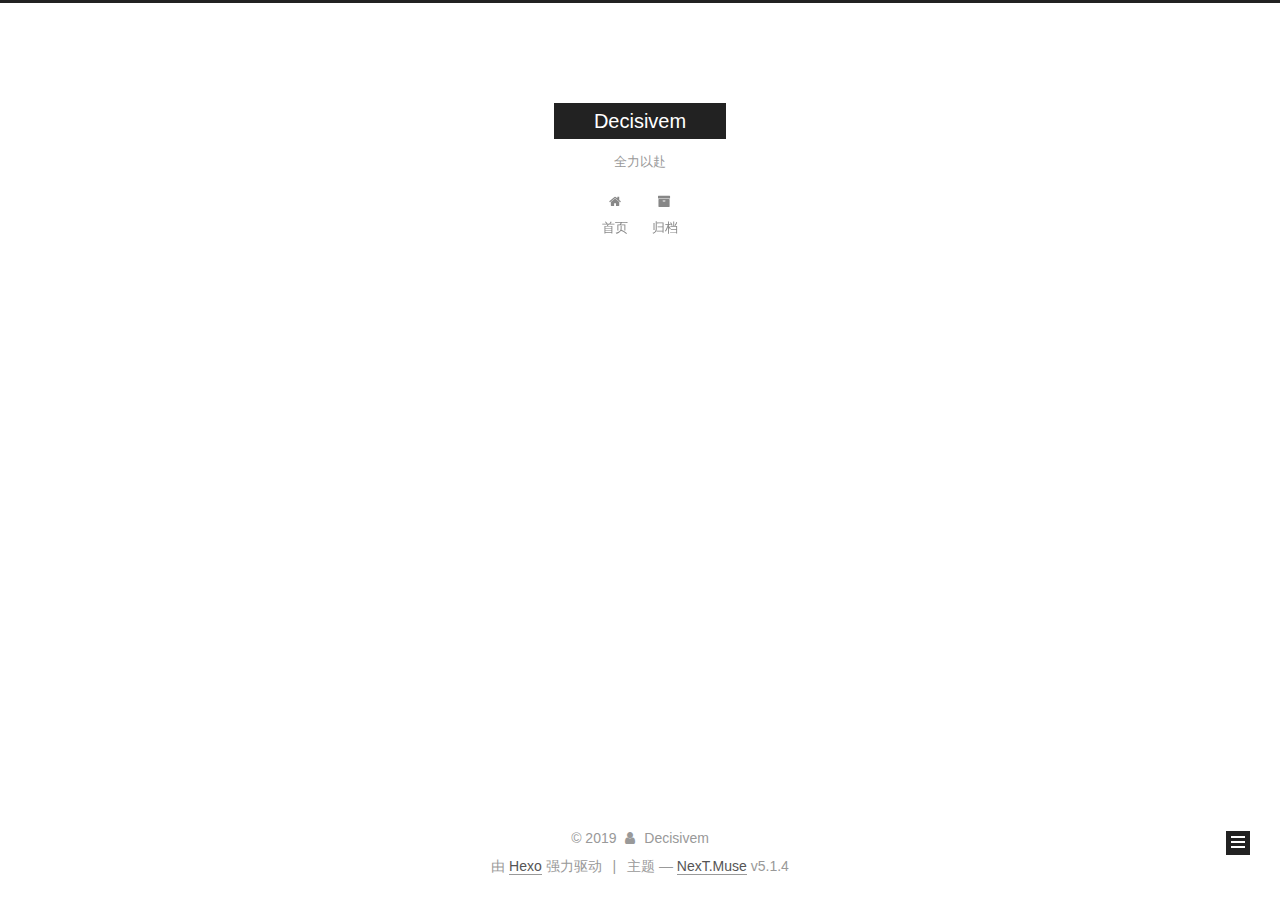
<file: archives/index.html>
<!DOCTYPE html>



  


<html class="theme-next muse use-motion" lang="zh-Hans">
<head><meta name="generator" content="Hexo 3.8.0">
  <meta charset="UTF-8">
<meta http-equiv="X-UA-Compatible" content="IE=edge">
<meta name="viewport" content="width=device-width, initial-scale=1, maximum-scale=1">
<meta name="theme-color" content="#222">









<meta http-equiv="Cache-Control" content="no-transform">
<meta http-equiv="Cache-Control" content="no-siteapp">
















  
  
  <link href="/lib/fancybox/source/jquery.fancybox.css?v=2.1.5" rel="stylesheet" type="text/css">







<link href="/lib/font-awesome/css/font-awesome.min.css?v=4.6.2" rel="stylesheet" type="text/css">

<link href="/css/main.css?v=5.1.4" rel="stylesheet" type="text/css">


  <link rel="apple-touch-icon" sizes="180x180" href="/images/apple-touch-icon-next.png?v=5.1.4">


  <link rel="icon" type="image/png" sizes="32x32" href="/images/favicon-32x32-next.png?v=5.1.4">


  <link rel="icon" type="image/png" sizes="16x16" href="/images/favicon-16x16-next.png?v=5.1.4">


  <link rel="mask-icon" href="/images/logo.svg?v=5.1.4" color="#222">





  <meta name="keywords" content="Hexo, NexT">










<meta name="description" content="java|算法|操作系统|个人阅读思考">
<meta property="og:type" content="website">
<meta property="og:title" content="Decisivem">
<meta property="og:url" content="http://yoursite.com/archives/index.html">
<meta property="og:site_name" content="Decisivem">
<meta property="og:description" content="java|算法|操作系统|个人阅读思考">
<meta property="og:locale" content="zh-Hans">
<meta name="twitter:card" content="summary">
<meta name="twitter:title" content="Decisivem">
<meta name="twitter:description" content="java|算法|操作系统|个人阅读思考">



<script type="text/javascript" id="hexo.configurations">
  var NexT = window.NexT || {};
  var CONFIG = {
    root: '/',
    scheme: 'Muse',
    version: '5.1.4',
    sidebar: {"position":"left","display":"post","offset":12,"b2t":false,"scrollpercent":false,"onmobile":false},
    fancybox: true,
    tabs: true,
    motion: {"enable":true,"async":false,"transition":{"post_block":"fadeIn","post_header":"slideDownIn","post_body":"slideDownIn","coll_header":"slideLeftIn","sidebar":"slideUpIn"}},
    duoshuo: {
      userId: '0',
      author: '博主'
    },
    algolia: {
      applicationID: '',
      apiKey: '',
      indexName: '',
      hits: {"per_page":10},
      labels: {"input_placeholder":"Search for Posts","hits_empty":"We didn't find any results for the search: ${query}","hits_stats":"${hits} results found in ${time} ms"}
    }
  };
</script>



  <link rel="canonical" href="http://yoursite.com/archives/">





  <title>归档 | Decisivem</title>
  








</head>

<body itemscope itemtype="http://schema.org/WebPage" lang="zh-Hans">

  
  
    
  

  <div class="container sidebar-position-left page-archive">
    <div class="headband"></div>

    <header id="header" class="header" itemscope itemtype="http://schema.org/WPHeader">
      <div class="header-inner"><div class="site-brand-wrapper">
  <div class="site-meta ">
    

    <div class="custom-logo-site-title">
      <a href="/" class="brand" rel="start">
        <span class="logo-line-before"><i></i></span>
        <span class="site-title">Decisivem</span>
        <span class="logo-line-after"><i></i></span>
      </a>
    </div>
      
        <p class="site-subtitle">全力以赴</p>
      
  </div>

  <div class="site-nav-toggle">
    <button>
      <span class="btn-bar"></span>
      <span class="btn-bar"></span>
      <span class="btn-bar"></span>
    </button>
  </div>
</div>

<nav class="site-nav">
  

  
    <ul id="menu" class="menu">
      
        
        <li class="menu-item menu-item-home">
          <a href="/" rel="section">
            
              <i class="menu-item-icon fa fa-fw fa-home"></i> <br>
            
            首页
          </a>
        </li>
      
        
        <li class="menu-item menu-item-archives">
          <a href="/archives/" rel="section">
            
              <i class="menu-item-icon fa fa-fw fa-archive"></i> <br>
            
            归档
          </a>
        </li>
      

      
    </ul>
  

  
</nav>



 </div>
    </header>

    <main id="main" class="main">
      <div class="main-inner">
        <div class="content-wrap">
          <div id="content" class="content">
            

  
  
  
  <div class="post-block archive">
    <div id="posts" class="posts-collapse">
      <span class="archive-move-on"></span>

      <span class="archive-page-counter">
        
        
        
          
        
        嗯..! 目前共计 1 篇日志。 继续努力。
      </span>

      

        
        
        

        
          
          <div class="collection-title">
            <h1 class="archive-year" id="archive-year-2019">2019</h1>
          </div>
        
        

        

  <article class="post post-type-normal" itemscope itemtype="http://schema.org/Article">
    <header class="post-header">

      <h2 class="post-title">
        
            <a class="post-title-link" href="/2019/03/16/第一个博客测试/" itemprop="url">
              
                <span itemprop="name">未命名</span>
              
            </a>
        
      </h2>

      <div class="post-meta">
        <time class="post-time" itemprop="dateCreated" datetime="2019-03-16T19:24:04+08:00" content="2019-03-16">
          03-16
        </time>
      </div>

    </header>
  </article>



      

    </div>
  </div>
  
  
  

  



          </div>
          


          

        </div>
        
          
  
  <div class="sidebar-toggle">
    <div class="sidebar-toggle-line-wrap">
      <span class="sidebar-toggle-line sidebar-toggle-line-first"></span>
      <span class="sidebar-toggle-line sidebar-toggle-line-middle"></span>
      <span class="sidebar-toggle-line sidebar-toggle-line-last"></span>
    </div>
  </div>

  <aside id="sidebar" class="sidebar">
    
    <div class="sidebar-inner">

      

      

      <section class="site-overview-wrap sidebar-panel sidebar-panel-active">
        <div class="site-overview">
          <div class="site-author motion-element" itemprop="author" itemscope itemtype="http://schema.org/Person">
            
              <p class="site-author-name" itemprop="name">Decisivem</p>
              <p class="site-description motion-element" itemprop="description">java|算法|操作系统|个人阅读思考</p>
          </div>

          <nav class="site-state motion-element">

            
              <div class="site-state-item site-state-posts">
              
                <a href="/archives/">
              
                  <span class="site-state-item-count">1</span>
                  <span class="site-state-item-name">日志</span>
                </a>
              </div>
            

            

            

          </nav>

          

          

          
          

          
          

          

        </div>
      </section>

      

      

    </div>
  </aside>


        
      </div>
    </main>

    <footer id="footer" class="footer">
      <div class="footer-inner">
        <div class="copyright">&copy; <span itemprop="copyrightYear">2019</span>
  <span class="with-love">
    <i class="fa fa-user"></i>
  </span>
  <span class="author" itemprop="copyrightHolder">Decisivem</span>

  
</div>


  <div class="powered-by">由 <a class="theme-link" target="_blank" href="https://hexo.io">Hexo</a> 强力驱动</div>



  <span class="post-meta-divider">|</span>



  <div class="theme-info">主题 &mdash; <a class="theme-link" target="_blank" href="https://github.com/iissnan/hexo-theme-next">NexT.Muse</a> v5.1.4</div>




        







        
      </div>
    </footer>

    
      <div class="back-to-top">
        <i class="fa fa-arrow-up"></i>
        
      </div>
    

    

  </div>

  

<script type="text/javascript">
  if (Object.prototype.toString.call(window.Promise) !== '[object Function]') {
    window.Promise = null;
  }
</script>









  












  
  
    <script type="text/javascript" src="/lib/jquery/index.js?v=2.1.3"></script>
  

  
  
    <script type="text/javascript" src="/lib/fastclick/lib/fastclick.min.js?v=1.0.6"></script>
  

  
  
    <script type="text/javascript" src="/lib/jquery_lazyload/jquery.lazyload.js?v=1.9.7"></script>
  

  
  
    <script type="text/javascript" src="/lib/velocity/velocity.min.js?v=1.2.1"></script>
  

  
  
    <script type="text/javascript" src="/lib/velocity/velocity.ui.min.js?v=1.2.1"></script>
  

  
  
    <script type="text/javascript" src="/lib/fancybox/source/jquery.fancybox.pack.js?v=2.1.5"></script>
  


  


  <script type="text/javascript" src="/js/src/utils.js?v=5.1.4"></script>

  <script type="text/javascript" src="/js/src/motion.js?v=5.1.4"></script>



  
  

  

  


  <script type="text/javascript" src="/js/src/bootstrap.js?v=5.1.4"></script>



  


  




	





  





  












  





  

  

  

  
  

  

  

  

</body>
</html>
</file>
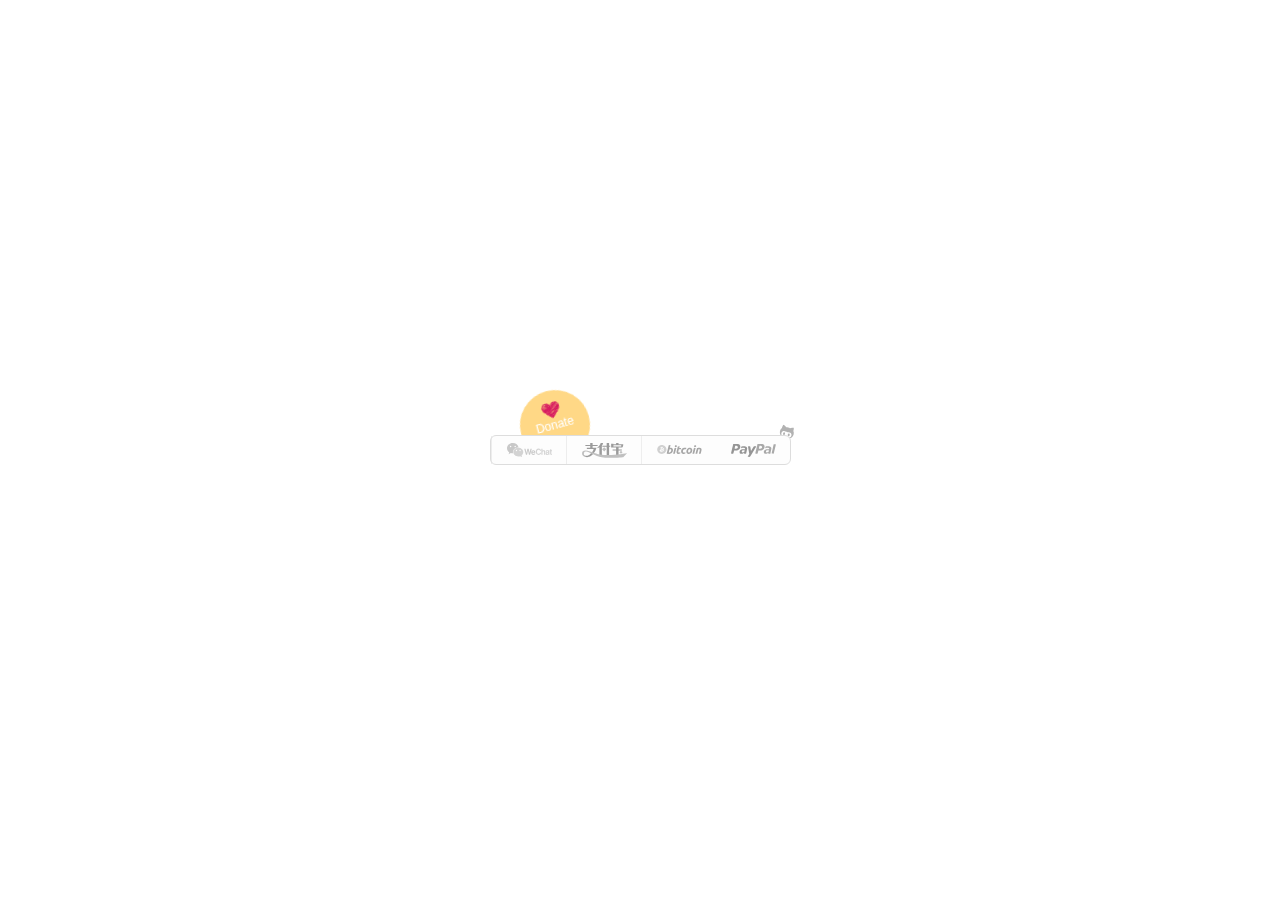
<file: donate/index.html>
<!DOCTYPE html>
<html lang="zh">
<head><meta name="generator" content="Hexo 3.8.0">
	<meta charset="UTF-8">
	<title>Donate-Page</title>
	<meta name="viewport" content="width=device-width, initial-scale=1, minimum-scale=1.0, maximum-scale=1.0, minimal-ui"><!--禁止缩放-->
	<link rel="stylesheet" href="../css/donate.css">
	<script src="//lib.baomitu.com/jquery/3.3.1/jquery.min.js"></script>
	<script src="//lib.baomitu.com/clipboard.js/2.0.4/clipboard.min.js"></script>
	<!-- clipboard.js 是 JS 复制文本的库 -->
	<script src="../js/donate.js"></script>
</head>
<body>
	<a id="github" href="https://github.com/Kaiyuan/donate-page" target="_blank" class="pos-f tr3" title="Github"></a>
	<div id="DonateText" class="tr3">Donate</div>
	<ul id="donateBox" class="list pos-f tr3">
		<li id="PayPal"><a href target="_blank">PayPal</a></li>
		<li id="BTC" data-footnote="Copy address and show QRCode"><button id="BTCBn" data-clipboard-target="#btc-key" alt="Copy to clipboard">Bitcoin</button></li>
		<li id="AliPay">AliPay</li>
		<li id="WeChat">WeChat</li>
	</ul>
	<div id="QRBox" class="pos-f left-100">
		<div id="MainBox"></div>
	</div>
	<!-- Bitcoin 账号 -->
	<input id="btc-key" type="text" value readonly="readonly">
</body>
</html>
</file>
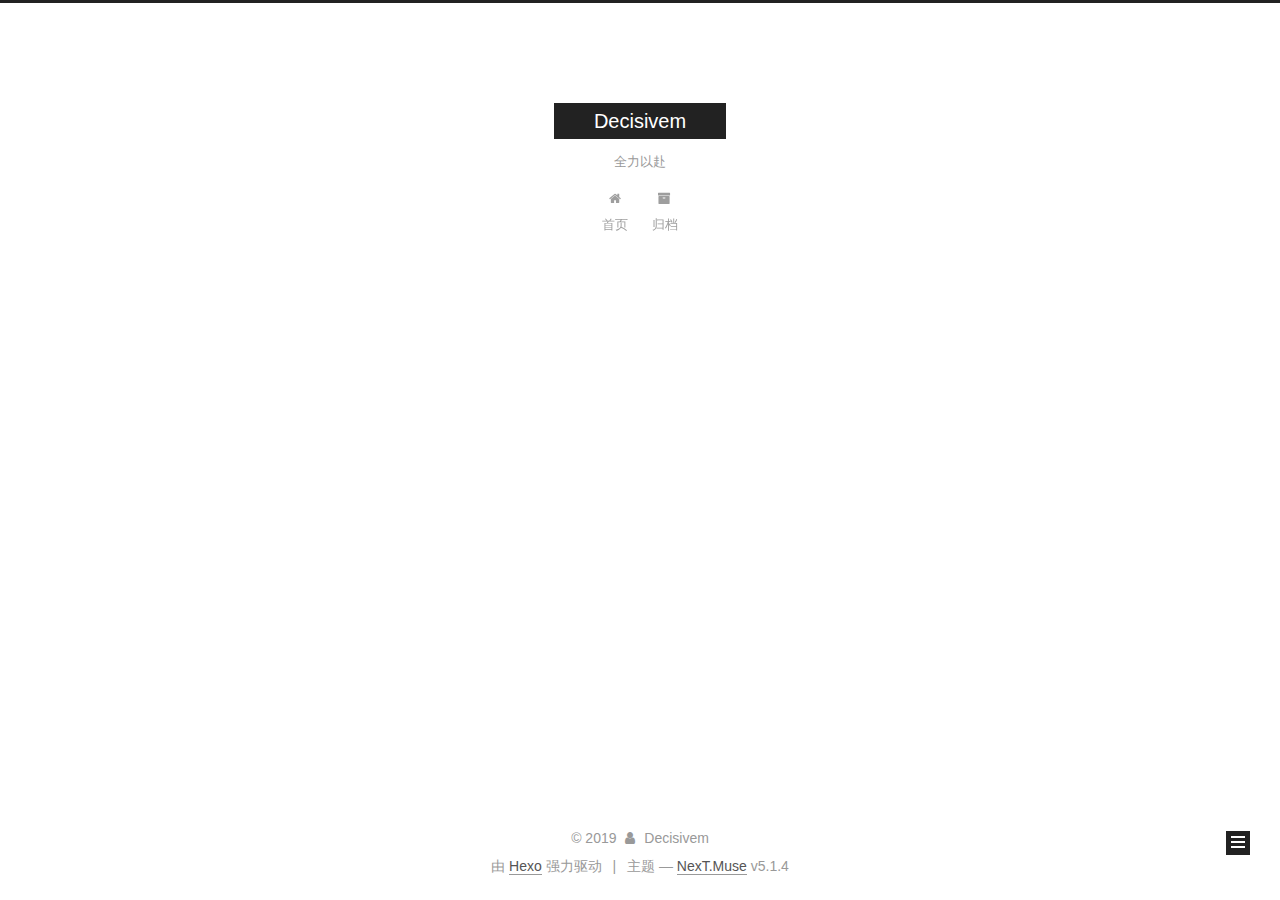
<file: archives/2019/index.html>
<!DOCTYPE html>



  


<html class="theme-next muse use-motion" lang="zh-Hans">
<head><meta name="generator" content="Hexo 3.8.0">
  <meta charset="UTF-8">
<meta http-equiv="X-UA-Compatible" content="IE=edge">
<meta name="viewport" content="width=device-width, initial-scale=1, maximum-scale=1">
<meta name="theme-color" content="#222">









<meta http-equiv="Cache-Control" content="no-transform">
<meta http-equiv="Cache-Control" content="no-siteapp">
















  
  
  <link href="/lib/fancybox/source/jquery.fancybox.css?v=2.1.5" rel="stylesheet" type="text/css">







<link href="/lib/font-awesome/css/font-awesome.min.css?v=4.6.2" rel="stylesheet" type="text/css">

<link href="/css/main.css?v=5.1.4" rel="stylesheet" type="text/css">


  <link rel="apple-touch-icon" sizes="180x180" href="/images/apple-touch-icon-next.png?v=5.1.4">


  <link rel="icon" type="image/png" sizes="32x32" href="/images/favicon-32x32-next.png?v=5.1.4">


  <link rel="icon" type="image/png" sizes="16x16" href="/images/favicon-16x16-next.png?v=5.1.4">


  <link rel="mask-icon" href="/images/logo.svg?v=5.1.4" color="#222">





  <meta name="keywords" content="Hexo, NexT">










<meta name="description" content="java|算法|操作系统|个人阅读思考">
<meta property="og:type" content="website">
<meta property="og:title" content="Decisivem">
<meta property="og:url" content="http://yoursite.com/archives/2019/index.html">
<meta property="og:site_name" content="Decisivem">
<meta property="og:description" content="java|算法|操作系统|个人阅读思考">
<meta property="og:locale" content="zh-Hans">
<meta name="twitter:card" content="summary">
<meta name="twitter:title" content="Decisivem">
<meta name="twitter:description" content="java|算法|操作系统|个人阅读思考">



<script type="text/javascript" id="hexo.configurations">
  var NexT = window.NexT || {};
  var CONFIG = {
    root: '/',
    scheme: 'Muse',
    version: '5.1.4',
    sidebar: {"position":"left","display":"post","offset":12,"b2t":false,"scrollpercent":false,"onmobile":false},
    fancybox: true,
    tabs: true,
    motion: {"enable":true,"async":false,"transition":{"post_block":"fadeIn","post_header":"slideDownIn","post_body":"slideDownIn","coll_header":"slideLeftIn","sidebar":"slideUpIn"}},
    duoshuo: {
      userId: '0',
      author: '博主'
    },
    algolia: {
      applicationID: '',
      apiKey: '',
      indexName: '',
      hits: {"per_page":10},
      labels: {"input_placeholder":"Search for Posts","hits_empty":"We didn't find any results for the search: ${query}","hits_stats":"${hits} results found in ${time} ms"}
    }
  };
</script>



  <link rel="canonical" href="http://yoursite.com/archives/2019/">





  <title>归档 | Decisivem</title>
  








</head>

<body itemscope itemtype="http://schema.org/WebPage" lang="zh-Hans">

  
  
    
  

  <div class="container sidebar-position-left page-archive">
    <div class="headband"></div>

    <header id="header" class="header" itemscope itemtype="http://schema.org/WPHeader">
      <div class="header-inner"><div class="site-brand-wrapper">
  <div class="site-meta ">
    

    <div class="custom-logo-site-title">
      <a href="/" class="brand" rel="start">
        <span class="logo-line-before"><i></i></span>
        <span class="site-title">Decisivem</span>
        <span class="logo-line-after"><i></i></span>
      </a>
    </div>
      
        <p class="site-subtitle">全力以赴</p>
      
  </div>

  <div class="site-nav-toggle">
    <button>
      <span class="btn-bar"></span>
      <span class="btn-bar"></span>
      <span class="btn-bar"></span>
    </button>
  </div>
</div>

<nav class="site-nav">
  

  
    <ul id="menu" class="menu">
      
        
        <li class="menu-item menu-item-home">
          <a href="/" rel="section">
            
              <i class="menu-item-icon fa fa-fw fa-home"></i> <br>
            
            首页
          </a>
        </li>
      
        
        <li class="menu-item menu-item-archives">
          <a href="/archives/" rel="section">
            
              <i class="menu-item-icon fa fa-fw fa-archive"></i> <br>
            
            归档
          </a>
        </li>
      

      
    </ul>
  

  
</nav>



 </div>
    </header>

    <main id="main" class="main">
      <div class="main-inner">
        <div class="content-wrap">
          <div id="content" class="content">
            

  
  
  
  <div class="post-block archive">
    <div id="posts" class="posts-collapse">
      <span class="archive-move-on"></span>

      <span class="archive-page-counter">
        
        
        
          
        
        嗯..! 目前共计 1 篇日志。 继续努力。
      </span>

      

        
        
        

        
          
          <div class="collection-title">
            <h1 class="archive-year" id="archive-year-2019">2019</h1>
          </div>
        
        

        

  <article class="post post-type-normal" itemscope itemtype="http://schema.org/Article">
    <header class="post-header">

      <h2 class="post-title">
        
            <a class="post-title-link" href="/2019/03/16/第一个博客测试/" itemprop="url">
              
                <span itemprop="name">未命名</span>
              
            </a>
        
      </h2>

      <div class="post-meta">
        <time class="post-time" itemprop="dateCreated" datetime="2019-03-16T19:24:04+08:00" content="2019-03-16">
          03-16
        </time>
      </div>

    </header>
  </article>



      

    </div>
  </div>
  
  
  

  



          </div>
          


          

        </div>
        
          
  
  <div class="sidebar-toggle">
    <div class="sidebar-toggle-line-wrap">
      <span class="sidebar-toggle-line sidebar-toggle-line-first"></span>
      <span class="sidebar-toggle-line sidebar-toggle-line-middle"></span>
      <span class="sidebar-toggle-line sidebar-toggle-line-last"></span>
    </div>
  </div>

  <aside id="sidebar" class="sidebar">
    
    <div class="sidebar-inner">

      

      

      <section class="site-overview-wrap sidebar-panel sidebar-panel-active">
        <div class="site-overview">
          <div class="site-author motion-element" itemprop="author" itemscope itemtype="http://schema.org/Person">
            
              <p class="site-author-name" itemprop="name">Decisivem</p>
              <p class="site-description motion-element" itemprop="description">java|算法|操作系统|个人阅读思考</p>
          </div>

          <nav class="site-state motion-element">

            
              <div class="site-state-item site-state-posts">
              
                <a href="/archives/">
              
                  <span class="site-state-item-count">1</span>
                  <span class="site-state-item-name">日志</span>
                </a>
              </div>
            

            

            

          </nav>

          

          

          
          

          
          

          

        </div>
      </section>

      

      

    </div>
  </aside>


        
      </div>
    </main>

    <footer id="footer" class="footer">
      <div class="footer-inner">
        <div class="copyright">&copy; <span itemprop="copyrightYear">2019</span>
  <span class="with-love">
    <i class="fa fa-user"></i>
  </span>
  <span class="author" itemprop="copyrightHolder">Decisivem</span>

  
</div>


  <div class="powered-by">由 <a class="theme-link" target="_blank" href="https://hexo.io">Hexo</a> 强力驱动</div>



  <span class="post-meta-divider">|</span>



  <div class="theme-info">主题 &mdash; <a class="theme-link" target="_blank" href="https://github.com/iissnan/hexo-theme-next">NexT.Muse</a> v5.1.4</div>




        







        
      </div>
    </footer>

    
      <div class="back-to-top">
        <i class="fa fa-arrow-up"></i>
        
      </div>
    

    

  </div>

  

<script type="text/javascript">
  if (Object.prototype.toString.call(window.Promise) !== '[object Function]') {
    window.Promise = null;
  }
</script>









  












  
  
    <script type="text/javascript" src="/lib/jquery/index.js?v=2.1.3"></script>
  

  
  
    <script type="text/javascript" src="/lib/fastclick/lib/fastclick.min.js?v=1.0.6"></script>
  

  
  
    <script type="text/javascript" src="/lib/jquery_lazyload/jquery.lazyload.js?v=1.9.7"></script>
  

  
  
    <script type="text/javascript" src="/lib/velocity/velocity.min.js?v=1.2.1"></script>
  

  
  
    <script type="text/javascript" src="/lib/velocity/velocity.ui.min.js?v=1.2.1"></script>
  

  
  
    <script type="text/javascript" src="/lib/fancybox/source/jquery.fancybox.pack.js?v=2.1.5"></script>
  


  


  <script type="text/javascript" src="/js/src/utils.js?v=5.1.4"></script>

  <script type="text/javascript" src="/js/src/motion.js?v=5.1.4"></script>



  
  

  

  


  <script type="text/javascript" src="/js/src/bootstrap.js?v=5.1.4"></script>



  


  




	





  





  












  





  

  

  

  
  

  

  

  

</body>
</html>
</file>
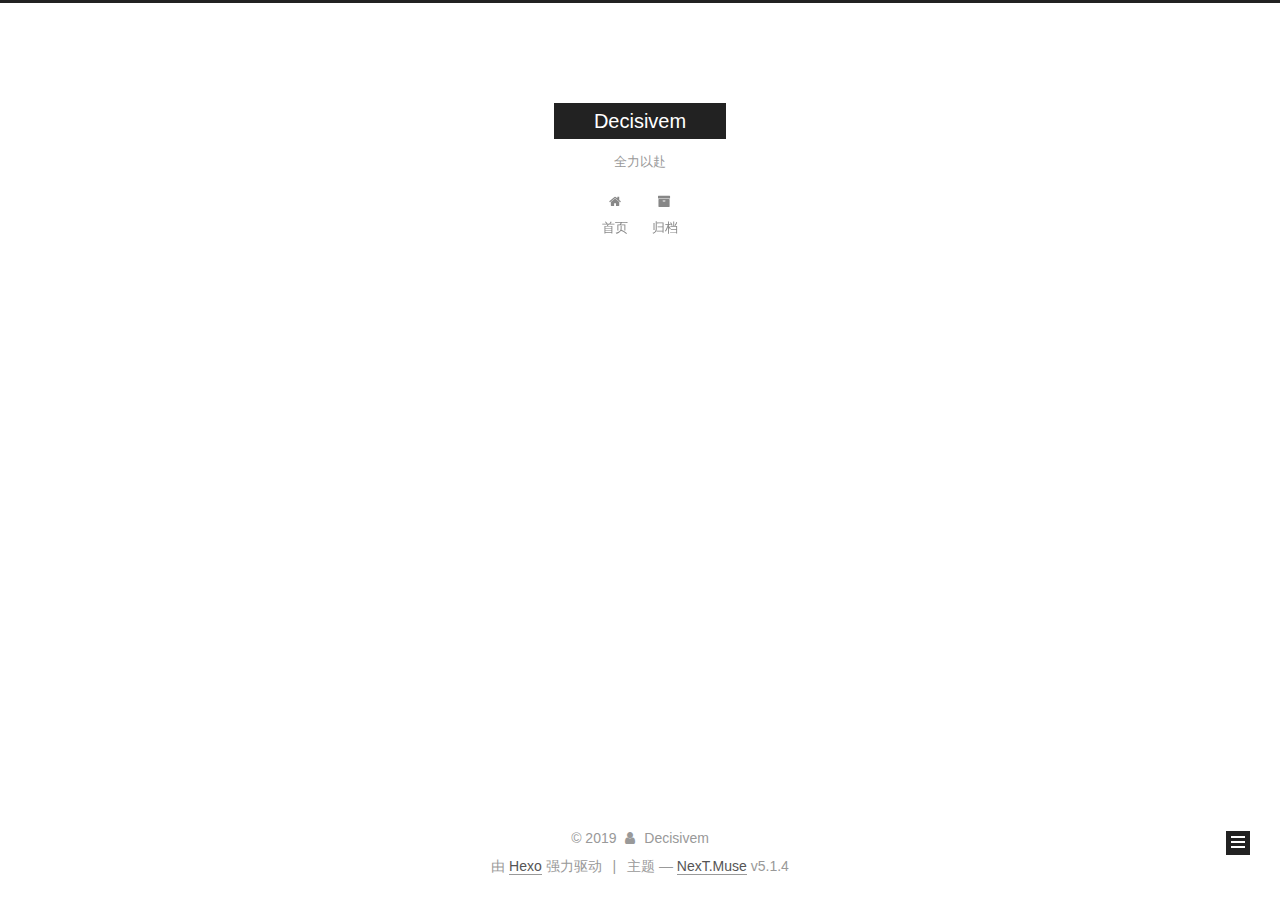
<file: archives/2019/03/index.html>
<!DOCTYPE html>



  


<html class="theme-next muse use-motion" lang="zh-Hans">
<head><meta name="generator" content="Hexo 3.8.0">
  <meta charset="UTF-8">
<meta http-equiv="X-UA-Compatible" content="IE=edge">
<meta name="viewport" content="width=device-width, initial-scale=1, maximum-scale=1">
<meta name="theme-color" content="#222">









<meta http-equiv="Cache-Control" content="no-transform">
<meta http-equiv="Cache-Control" content="no-siteapp">
















  
  
  <link href="/lib/fancybox/source/jquery.fancybox.css?v=2.1.5" rel="stylesheet" type="text/css">







<link href="/lib/font-awesome/css/font-awesome.min.css?v=4.6.2" rel="stylesheet" type="text/css">

<link href="/css/main.css?v=5.1.4" rel="stylesheet" type="text/css">


  <link rel="apple-touch-icon" sizes="180x180" href="/images/apple-touch-icon-next.png?v=5.1.4">


  <link rel="icon" type="image/png" sizes="32x32" href="/images/favicon-32x32-next.png?v=5.1.4">


  <link rel="icon" type="image/png" sizes="16x16" href="/images/favicon-16x16-next.png?v=5.1.4">


  <link rel="mask-icon" href="/images/logo.svg?v=5.1.4" color="#222">





  <meta name="keywords" content="Hexo, NexT">










<meta name="description" content="java|算法|操作系统|个人阅读思考">
<meta property="og:type" content="website">
<meta property="og:title" content="Decisivem">
<meta property="og:url" content="http://yoursite.com/archives/2019/03/index.html">
<meta property="og:site_name" content="Decisivem">
<meta property="og:description" content="java|算法|操作系统|个人阅读思考">
<meta property="og:locale" content="zh-Hans">
<meta name="twitter:card" content="summary">
<meta name="twitter:title" content="Decisivem">
<meta name="twitter:description" content="java|算法|操作系统|个人阅读思考">



<script type="text/javascript" id="hexo.configurations">
  var NexT = window.NexT || {};
  var CONFIG = {
    root: '/',
    scheme: 'Muse',
    version: '5.1.4',
    sidebar: {"position":"left","display":"post","offset":12,"b2t":false,"scrollpercent":false,"onmobile":false},
    fancybox: true,
    tabs: true,
    motion: {"enable":true,"async":false,"transition":{"post_block":"fadeIn","post_header":"slideDownIn","post_body":"slideDownIn","coll_header":"slideLeftIn","sidebar":"slideUpIn"}},
    duoshuo: {
      userId: '0',
      author: '博主'
    },
    algolia: {
      applicationID: '',
      apiKey: '',
      indexName: '',
      hits: {"per_page":10},
      labels: {"input_placeholder":"Search for Posts","hits_empty":"We didn't find any results for the search: ${query}","hits_stats":"${hits} results found in ${time} ms"}
    }
  };
</script>



  <link rel="canonical" href="http://yoursite.com/archives/2019/03/">





  <title>归档 | Decisivem</title>
  








</head>

<body itemscope itemtype="http://schema.org/WebPage" lang="zh-Hans">

  
  
    
  

  <div class="container sidebar-position-left page-archive">
    <div class="headband"></div>

    <header id="header" class="header" itemscope itemtype="http://schema.org/WPHeader">
      <div class="header-inner"><div class="site-brand-wrapper">
  <div class="site-meta ">
    

    <div class="custom-logo-site-title">
      <a href="/" class="brand" rel="start">
        <span class="logo-line-before"><i></i></span>
        <span class="site-title">Decisivem</span>
        <span class="logo-line-after"><i></i></span>
      </a>
    </div>
      
        <p class="site-subtitle">全力以赴</p>
      
  </div>

  <div class="site-nav-toggle">
    <button>
      <span class="btn-bar"></span>
      <span class="btn-bar"></span>
      <span class="btn-bar"></span>
    </button>
  </div>
</div>

<nav class="site-nav">
  

  
    <ul id="menu" class="menu">
      
        
        <li class="menu-item menu-item-home">
          <a href="/" rel="section">
            
              <i class="menu-item-icon fa fa-fw fa-home"></i> <br>
            
            首页
          </a>
        </li>
      
        
        <li class="menu-item menu-item-archives">
          <a href="/archives/" rel="section">
            
              <i class="menu-item-icon fa fa-fw fa-archive"></i> <br>
            
            归档
          </a>
        </li>
      

      
    </ul>
  

  
</nav>



 </div>
    </header>

    <main id="main" class="main">
      <div class="main-inner">
        <div class="content-wrap">
          <div id="content" class="content">
            

  
  
  
  <div class="post-block archive">
    <div id="posts" class="posts-collapse">
      <span class="archive-move-on"></span>

      <span class="archive-page-counter">
        
        
        
          
        
        嗯..! 目前共计 1 篇日志。 继续努力。
      </span>

      

        
        
        

        
          
          <div class="collection-title">
            <h1 class="archive-year" id="archive-year-2019">2019</h1>
          </div>
        
        

        

  <article class="post post-type-normal" itemscope itemtype="http://schema.org/Article">
    <header class="post-header">

      <h2 class="post-title">
        
            <a class="post-title-link" href="/2019/03/16/第一个博客测试/" itemprop="url">
              
                <span itemprop="name">未命名</span>
              
            </a>
        
      </h2>

      <div class="post-meta">
        <time class="post-time" itemprop="dateCreated" datetime="2019-03-16T19:24:04+08:00" content="2019-03-16">
          03-16
        </time>
      </div>

    </header>
  </article>



      

    </div>
  </div>
  
  
  

  



          </div>
          


          

        </div>
        
          
  
  <div class="sidebar-toggle">
    <div class="sidebar-toggle-line-wrap">
      <span class="sidebar-toggle-line sidebar-toggle-line-first"></span>
      <span class="sidebar-toggle-line sidebar-toggle-line-middle"></span>
      <span class="sidebar-toggle-line sidebar-toggle-line-last"></span>
    </div>
  </div>

  <aside id="sidebar" class="sidebar">
    
    <div class="sidebar-inner">

      

      

      <section class="site-overview-wrap sidebar-panel sidebar-panel-active">
        <div class="site-overview">
          <div class="site-author motion-element" itemprop="author" itemscope itemtype="http://schema.org/Person">
            
              <p class="site-author-name" itemprop="name">Decisivem</p>
              <p class="site-description motion-element" itemprop="description">java|算法|操作系统|个人阅读思考</p>
          </div>

          <nav class="site-state motion-element">

            
              <div class="site-state-item site-state-posts">
              
                <a href="/archives/">
              
                  <span class="site-state-item-count">1</span>
                  <span class="site-state-item-name">日志</span>
                </a>
              </div>
            

            

            

          </nav>

          

          

          
          

          
          

          

        </div>
      </section>

      

      

    </div>
  </aside>


        
      </div>
    </main>

    <footer id="footer" class="footer">
      <div class="footer-inner">
        <div class="copyright">&copy; <span itemprop="copyrightYear">2019</span>
  <span class="with-love">
    <i class="fa fa-user"></i>
  </span>
  <span class="author" itemprop="copyrightHolder">Decisivem</span>

  
</div>


  <div class="powered-by">由 <a class="theme-link" target="_blank" href="https://hexo.io">Hexo</a> 强力驱动</div>



  <span class="post-meta-divider">|</span>



  <div class="theme-info">主题 &mdash; <a class="theme-link" target="_blank" href="https://github.com/iissnan/hexo-theme-next">NexT.Muse</a> v5.1.4</div>




        







        
      </div>
    </footer>

    
      <div class="back-to-top">
        <i class="fa fa-arrow-up"></i>
        
      </div>
    

    

  </div>

  

<script type="text/javascript">
  if (Object.prototype.toString.call(window.Promise) !== '[object Function]') {
    window.Promise = null;
  }
</script>









  












  
  
    <script type="text/javascript" src="/lib/jquery/index.js?v=2.1.3"></script>
  

  
  
    <script type="text/javascript" src="/lib/fastclick/lib/fastclick.min.js?v=1.0.6"></script>
  

  
  
    <script type="text/javascript" src="/lib/jquery_lazyload/jquery.lazyload.js?v=1.9.7"></script>
  

  
  
    <script type="text/javascript" src="/lib/velocity/velocity.min.js?v=1.2.1"></script>
  

  
  
    <script type="text/javascript" src="/lib/velocity/velocity.ui.min.js?v=1.2.1"></script>
  

  
  
    <script type="text/javascript" src="/lib/fancybox/source/jquery.fancybox.pack.js?v=2.1.5"></script>
  


  


  <script type="text/javascript" src="/js/src/utils.js?v=5.1.4"></script>

  <script type="text/javascript" src="/js/src/motion.js?v=5.1.4"></script>



  
  

  

  


  <script type="text/javascript" src="/js/src/bootstrap.js?v=5.1.4"></script>



  


  




	





  





  












  





  

  

  

  
  

  

  

  

</body>
</html>
</file>
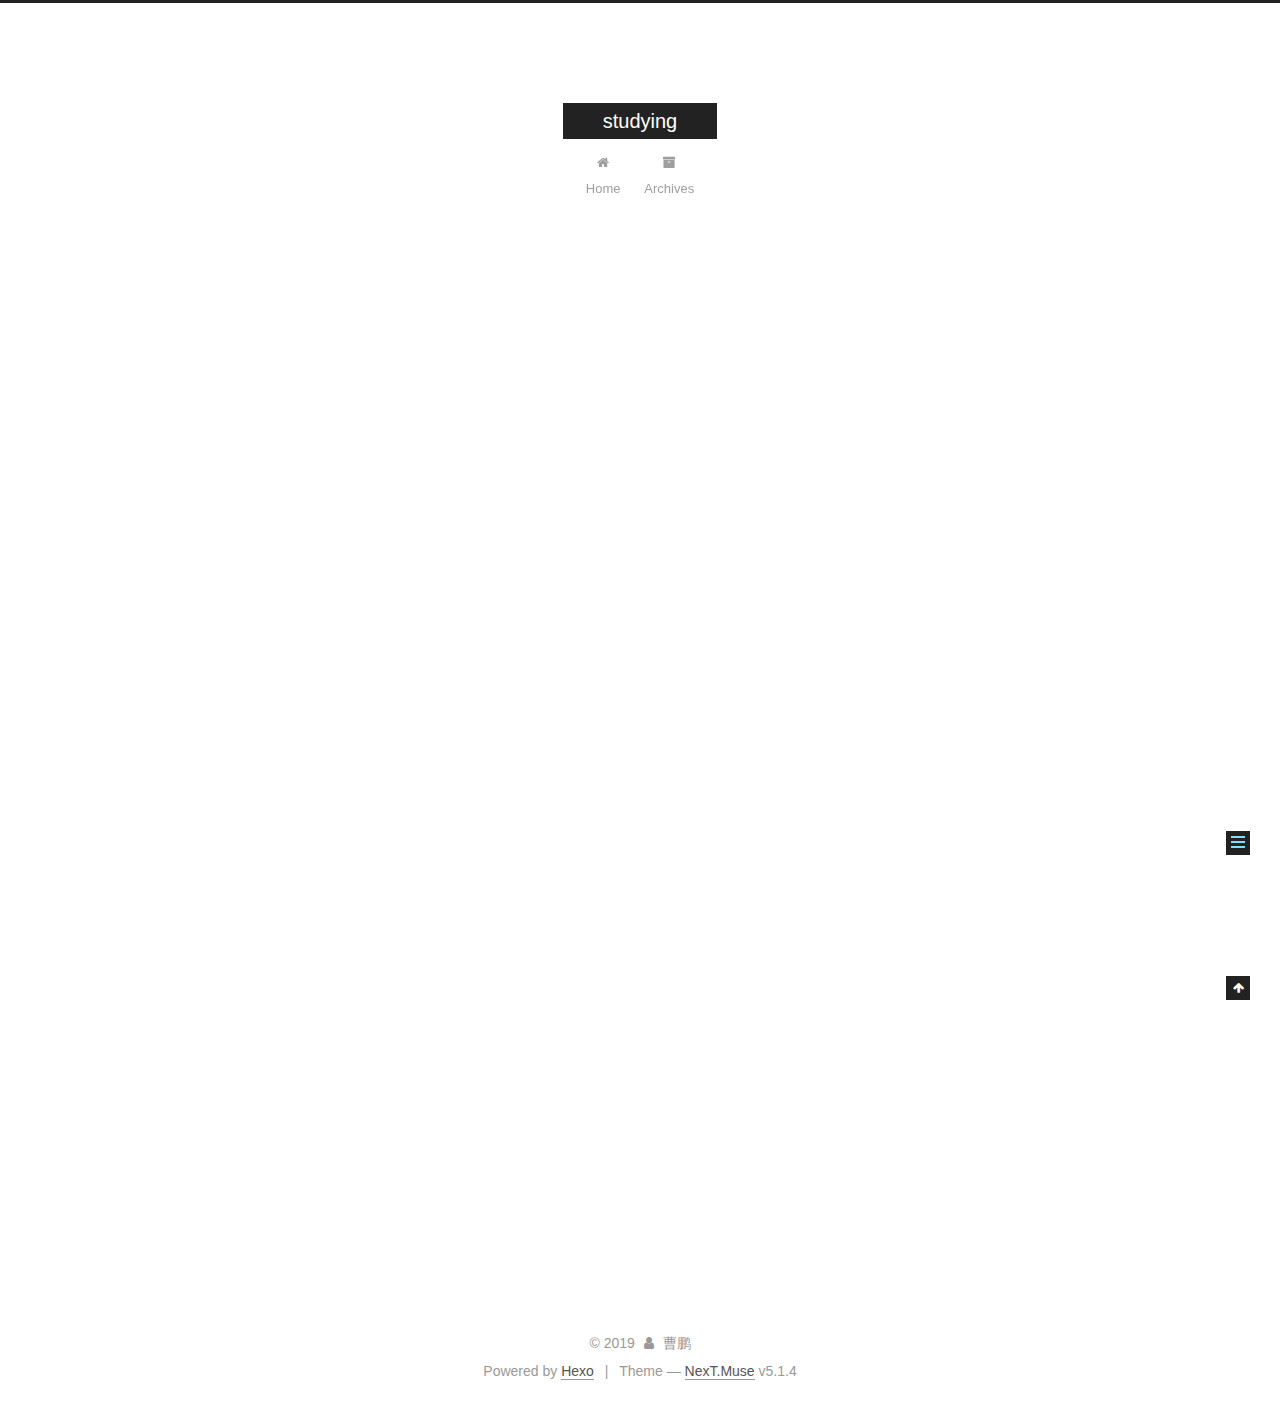
<file: 2019/03/16/hello-world/index.html>
<!DOCTYPE html>



  


<html class="theme-next muse use-motion" lang>
<head><meta name="generator" content="Hexo 3.8.0">
  <meta charset="UTF-8">
<meta http-equiv="X-UA-Compatible" content="IE=edge">
<meta name="viewport" content="width=device-width, initial-scale=1, maximum-scale=1">
<meta name="theme-color" content="#222">









<meta http-equiv="Cache-Control" content="no-transform">
<meta http-equiv="Cache-Control" content="no-siteapp">
















  
  
  <link href="/lib/fancybox/source/jquery.fancybox.css?v=2.1.5" rel="stylesheet" type="text/css">







<link href="/lib/font-awesome/css/font-awesome.min.css?v=4.6.2" rel="stylesheet" type="text/css">

<link href="/css/main.css?v=5.1.4" rel="stylesheet" type="text/css">


  <link rel="apple-touch-icon" sizes="180x180" href="/images/apple-touch-icon-next.png?v=5.1.4">


  <link rel="icon" type="image/png" sizes="32x32" href="/images/favicon-32x32-next.png?v=5.1.4">


  <link rel="icon" type="image/png" sizes="16x16" href="/images/favicon-16x16-next.png?v=5.1.4">


  <link rel="mask-icon" href="/images/logo.svg?v=5.1.4" color="#222">





  <meta name="keywords" content="Hexo, NexT">










<meta name="description" content="Welcome to Hexo! This is your very first post. Check documentation for more info. If you get any problems when using Hexo, you can find the answer in troubleshooting or you can ask me on GitHub. Quick">
<meta property="og:type" content="article">
<meta property="og:title" content="Hello World">
<meta property="og:url" content="http://yoursite.com/2019/03/16/hello-world/index.html">
<meta property="og:site_name" content="studying">
<meta property="og:description" content="Welcome to Hexo! This is your very first post. Check documentation for more info. If you get any problems when using Hexo, you can find the answer in troubleshooting or you can ask me on GitHub. Quick">
<meta property="og:locale" content="default">
<meta property="og:updated_time" content="2019-03-16T08:51:06.481Z">
<meta name="twitter:card" content="summary">
<meta name="twitter:title" content="Hello World">
<meta name="twitter:description" content="Welcome to Hexo! This is your very first post. Check documentation for more info. If you get any problems when using Hexo, you can find the answer in troubleshooting or you can ask me on GitHub. Quick">



<script type="text/javascript" id="hexo.configurations">
  var NexT = window.NexT || {};
  var CONFIG = {
    root: '/',
    scheme: 'Muse',
    version: '5.1.4',
    sidebar: {"position":"left","display":"post","offset":12,"b2t":false,"scrollpercent":false,"onmobile":false},
    fancybox: true,
    tabs: true,
    motion: {"enable":true,"async":false,"transition":{"post_block":"fadeIn","post_header":"slideDownIn","post_body":"slideDownIn","coll_header":"slideLeftIn","sidebar":"slideUpIn"}},
    duoshuo: {
      userId: '0',
      author: 'Author'
    },
    algolia: {
      applicationID: '',
      apiKey: '',
      indexName: '',
      hits: {"per_page":10},
      labels: {"input_placeholder":"Search for Posts","hits_empty":"We didn't find any results for the search: ${query}","hits_stats":"${hits} results found in ${time} ms"}
    }
  };
</script>



  <link rel="canonical" href="http://yoursite.com/2019/03/16/hello-world/">





  <title>Hello World | studying</title>
  








</head>

<body itemscope itemtype="http://schema.org/WebPage" lang="default">

  
  
    
  

  <div class="container sidebar-position-left page-post-detail">
    <div class="headband"></div>

    <header id="header" class="header" itemscope itemtype="http://schema.org/WPHeader">
      <div class="header-inner"><div class="site-brand-wrapper">
  <div class="site-meta ">
    

    <div class="custom-logo-site-title">
      <a href="/" class="brand" rel="start">
        <span class="logo-line-before"><i></i></span>
        <span class="site-title">studying</span>
        <span class="logo-line-after"><i></i></span>
      </a>
    </div>
      
        <p class="site-subtitle"></p>
      
  </div>

  <div class="site-nav-toggle">
    <button>
      <span class="btn-bar"></span>
      <span class="btn-bar"></span>
      <span class="btn-bar"></span>
    </button>
  </div>
</div>

<nav class="site-nav">
  

  
    <ul id="menu" class="menu">
      
        
        <li class="menu-item menu-item-home">
          <a href="/" rel="section">
            
              <i class="menu-item-icon fa fa-fw fa-home"></i> <br>
            
            Home
          </a>
        </li>
      
        
        <li class="menu-item menu-item-archives">
          <a href="/archives/" rel="section">
            
              <i class="menu-item-icon fa fa-fw fa-archive"></i> <br>
            
            Archives
          </a>
        </li>
      

      
    </ul>
  

  
</nav>



 </div>
    </header>

    <main id="main" class="main">
      <div class="main-inner">
        <div class="content-wrap">
          <div id="content" class="content">
            

  <div id="posts" class="posts-expand">
    

  

  
  
  

  <article class="post post-type-normal" itemscope itemtype="http://schema.org/Article">
  
  
  
  <div class="post-block">
    <link itemprop="mainEntityOfPage" href="http://yoursite.com/2019/03/16/hello-world/">

    <span hidden itemprop="author" itemscope itemtype="http://schema.org/Person">
      <meta itemprop="name" content="曹鹏">
      <meta itemprop="description" content>
      <meta itemprop="image" content="/images/avatar.gif">
    </span>

    <span hidden itemprop="publisher" itemscope itemtype="http://schema.org/Organization">
      <meta itemprop="name" content="studying">
    </span>

    
      <header class="post-header">

        
        
          <h1 class="post-title" itemprop="name headline">Hello World</h1>
        

        <div class="post-meta">
          <span class="post-time">
            
              <span class="post-meta-item-icon">
                <i class="fa fa-calendar-o"></i>
              </span>
              
                <span class="post-meta-item-text">Posted on</span>
              
              <time title="Post created" itemprop="dateCreated datePublished" datetime="2019-03-16T16:51:06+08:00">
                2019-03-16
              </time>
            

            

            
          </span>

          

          
            
          

          
          

          

          

          

        </div>
      </header>
    

    
    
    
    <div class="post-body" itemprop="articleBody">

      
      

      
        <p>Welcome to <a href="https://hexo.io/" target="_blank" rel="noopener">Hexo</a>! This is your very first post. Check <a href="https://hexo.io/docs/" target="_blank" rel="noopener">documentation</a> for more info. If you get any problems when using Hexo, you can find the answer in <a href="https://hexo.io/docs/troubleshooting.html" target="_blank" rel="noopener">troubleshooting</a> or you can ask me on <a href="https://github.com/hexojs/hexo/issues" target="_blank" rel="noopener">GitHub</a>.</p>
<h2 id="Quick-Start"><a href="#Quick-Start" class="headerlink" title="Quick Start"></a>Quick Start</h2><h3 id="Create-a-new-post"><a href="#Create-a-new-post" class="headerlink" title="Create a new post"></a>Create a new post</h3><figure class="highlight bash"><table><tr><td class="gutter"><pre><span class="line">1</span><br></pre></td><td class="code"><pre><span class="line">$ hexo new <span class="string">"My New Post"</span></span><br></pre></td></tr></table></figure>
<p>More info: <a href="https://hexo.io/docs/writing.html" target="_blank" rel="noopener">Writing</a></p>
<h3 id="Run-server"><a href="#Run-server" class="headerlink" title="Run server"></a>Run server</h3><figure class="highlight bash"><table><tr><td class="gutter"><pre><span class="line">1</span><br></pre></td><td class="code"><pre><span class="line">$ hexo server</span><br></pre></td></tr></table></figure>
<p>More info: <a href="https://hexo.io/docs/server.html" target="_blank" rel="noopener">Server</a></p>
<h3 id="Generate-static-files"><a href="#Generate-static-files" class="headerlink" title="Generate static files"></a>Generate static files</h3><figure class="highlight bash"><table><tr><td class="gutter"><pre><span class="line">1</span><br></pre></td><td class="code"><pre><span class="line">$ hexo generate</span><br></pre></td></tr></table></figure>
<p>More info: <a href="https://hexo.io/docs/generating.html" target="_blank" rel="noopener">Generating</a></p>
<h3 id="Deploy-to-remote-sites"><a href="#Deploy-to-remote-sites" class="headerlink" title="Deploy to remote sites"></a>Deploy to remote sites</h3><figure class="highlight bash"><table><tr><td class="gutter"><pre><span class="line">1</span><br></pre></td><td class="code"><pre><span class="line">$ hexo deploy</span><br></pre></td></tr></table></figure>
<p>More info: <a href="https://hexo.io/docs/deployment.html" target="_blank" rel="noopener">Deployment</a></p>

      
    </div>
    
    
    

    

    

    

    <footer class="post-footer">
      

      
      
      

      

      
      
    </footer>
  </div>
  
  
  
  </article>



    <div class="post-spread">
      
    </div>
  </div>


          </div>
          


          

  



        </div>
        
          
  
  <div class="sidebar-toggle">
    <div class="sidebar-toggle-line-wrap">
      <span class="sidebar-toggle-line sidebar-toggle-line-first"></span>
      <span class="sidebar-toggle-line sidebar-toggle-line-middle"></span>
      <span class="sidebar-toggle-line sidebar-toggle-line-last"></span>
    </div>
  </div>

  <aside id="sidebar" class="sidebar">
    
    <div class="sidebar-inner">

      

      
        <ul class="sidebar-nav motion-element">
          <li class="sidebar-nav-toc sidebar-nav-active" data-target="post-toc-wrap">
            Table of Contents
          </li>
          <li class="sidebar-nav-overview" data-target="site-overview-wrap">
            Overview
          </li>
        </ul>
      

      <section class="site-overview-wrap sidebar-panel">
        <div class="site-overview">
          <div class="site-author motion-element" itemprop="author" itemscope itemtype="http://schema.org/Person">
            
              <p class="site-author-name" itemprop="name">曹鹏</p>
              <p class="site-description motion-element" itemprop="description"></p>
          </div>

          <nav class="site-state motion-element">

            
              <div class="site-state-item site-state-posts">
              
                <a href="/archives/">
              
                  <span class="site-state-item-count">1</span>
                  <span class="site-state-item-name">posts</span>
                </a>
              </div>
            

            

            

          </nav>

          

          

          
          

          
          

          

        </div>
      </section>

      
      <!--noindex-->
        <section class="post-toc-wrap motion-element sidebar-panel sidebar-panel-active">
          <div class="post-toc">

            
              
            

            
              <div class="post-toc-content"><ol class="nav"><li class="nav-item nav-level-2"><a class="nav-link" href="#Quick-Start"><span class="nav-number">1.</span> <span class="nav-text">Quick Start</span></a><ol class="nav-child"><li class="nav-item nav-level-3"><a class="nav-link" href="#Create-a-new-post"><span class="nav-number">1.1.</span> <span class="nav-text">Create a new post</span></a></li><li class="nav-item nav-level-3"><a class="nav-link" href="#Run-server"><span class="nav-number">1.2.</span> <span class="nav-text">Run server</span></a></li><li class="nav-item nav-level-3"><a class="nav-link" href="#Generate-static-files"><span class="nav-number">1.3.</span> <span class="nav-text">Generate static files</span></a></li><li class="nav-item nav-level-3"><a class="nav-link" href="#Deploy-to-remote-sites"><span class="nav-number">1.4.</span> <span class="nav-text">Deploy to remote sites</span></a></li></ol></li></ol></div>
            

          </div>
        </section>
      <!--/noindex-->
      

      

    </div>
  </aside>


        
      </div>
    </main>

    <footer id="footer" class="footer">
      <div class="footer-inner">
        <div class="copyright">&copy; <span itemprop="copyrightYear">2019</span>
  <span class="with-love">
    <i class="fa fa-user"></i>
  </span>
  <span class="author" itemprop="copyrightHolder">曹鹏</span>

  
</div>


  <div class="powered-by">Powered by <a class="theme-link" target="_blank" href="https://hexo.io">Hexo</a></div>



  <span class="post-meta-divider">|</span>



  <div class="theme-info">Theme &mdash; <a class="theme-link" target="_blank" href="https://github.com/iissnan/hexo-theme-next">NexT.Muse</a> v5.1.4</div>




        







        
      </div>
    </footer>

    
      <div class="back-to-top">
        <i class="fa fa-arrow-up"></i>
        
      </div>
    

    

  </div>

  

<script type="text/javascript">
  if (Object.prototype.toString.call(window.Promise) !== '[object Function]') {
    window.Promise = null;
  }
</script>









  












  
  
    <script type="text/javascript" src="/lib/jquery/index.js?v=2.1.3"></script>
  

  
  
    <script type="text/javascript" src="/lib/fastclick/lib/fastclick.min.js?v=1.0.6"></script>
  

  
  
    <script type="text/javascript" src="/lib/jquery_lazyload/jquery.lazyload.js?v=1.9.7"></script>
  

  
  
    <script type="text/javascript" src="/lib/velocity/velocity.min.js?v=1.2.1"></script>
  

  
  
    <script type="text/javascript" src="/lib/velocity/velocity.ui.min.js?v=1.2.1"></script>
  

  
  
    <script type="text/javascript" src="/lib/fancybox/source/jquery.fancybox.pack.js?v=2.1.5"></script>
  


  


  <script type="text/javascript" src="/js/src/utils.js?v=5.1.4"></script>

  <script type="text/javascript" src="/js/src/motion.js?v=5.1.4"></script>



  
  

  
  <script type="text/javascript" src="/js/src/scrollspy.js?v=5.1.4"></script>
<script type="text/javascript" src="/js/src/post-details.js?v=5.1.4"></script>



  


  <script type="text/javascript" src="/js/src/bootstrap.js?v=5.1.4"></script>



  


  




	





  





  












  





  

  

  

  
  

  

  

  

</body>
</html>
</file>
<file: css/donate.css>
html, html>body {
	margin: 0px !important;
	padding: 0px !important;
	height: 100%;
	width: 100%;
}
body {
	font-family: "Helvetica Neue", Ubuntu, "WenQuanYi Micro Hei", Helvetica, "Hiragino Sans GB", "Microsoft YaHei", "Wenquanyi Micro Hei", "WenQuanYi Micro Hei Mono", "WenQuanYi Zen Hei", "WenQuanYi Zen Hei", "Apple LiGothic Medium", "SimHei", "ST Heiti", "WenQuanYi Zen Hei Sharp", Arial, sans-serif;
	-webkit-font-smoothing:antialiased;
	line-height: 1.8em;
	text-shadow: 0 0 1px rgba(255,255,255,0.1);
	background: #fff;
}
img {border-width: 0px;}
a{
	color: #000;
	text-decoration: none;
	outline:none;
	border:none;
}
.list, .list li, .list-left li {
	list-style: none;
	list-style-type: none;
	margin: 0px;
	padding: 0px;
}
.pos-f {
	position: fixed;
}
.left-100 {
	width: 100%;
	height: 100%;
}
.blur {
	-webkit-filter: blur(3px);
	filter: blur(3px);
}
.tr3 {
	transition: all .3s;
}
#DonateText {
	position: fixed;
	font-size: 12px;
	width: 70px;
	height: 70px;
	line-height: 70px;
	color: #fff;
	background: #ffd886 url(../img/like.svg) no-repeat center 10px;
	background-size: 20px;
	border-radius: 35px;
	text-align: center;
	left: calc(50% - 120px);
	top: calc(50% - 60px);
	z-index: -1;
	transform: rotatez(-15deg );
}
#donateBox {
	left: calc(50% - 150px);
	top: calc(50% - 15px);
	background-color: #fff;
	border: 1px solid #ddd;
	border-radius: 6px;
	width: 299px;
	height: 28px;
	float: left;
	z-index: 1;
}
#donateBox li {
	width: 74px;
	/*float: left;*/
	float: right;
	text-align: center;
	border-left: 1px solid #ddd;
	background: no-repeat center center;
	background-color: rgba(204, 217, 220,0.1);
	background-size: 45px;
	transition: all .3s;
	cursor: pointer;
	overflow: hidden;
	line-height: 600px;
	height: 28px;
	-webkit-filter: grayscale(1);
	filter: grayscale(1);
	opacity: 0.5;
}
#donateBox li:hover {
	background-color: rgba(204, 217, 220,0.3);
	-webkit-filter: grayscale(0);
	filter: grayscale(0);
	opacity: 1;
}
#donateBox>li:first-child {
	border-width: 0;
}
#donateBox a {
	display: block;
}
#donateBox #PayPal {
	background-image: url(../img/paypal.svg);
}
#donateBox>#BTC {
	background-image: url(../img/bitcoin.svg);
	line-height: 28px;
}
#donateBox>#BTC:hover {
	overflow: visible;
}
#BTC>button {
	opacity: 0;
	cursor: pointer;
}
#donateBox #AliPay {
	background-image: url(../img/alipay.svg);
}
#donateBox #WeChat {
	background-image: url(../img/wechat.svg);
}
#QRBox {
	top: 0;
	left: 0;
	z-index: 1;
	background-color: rgba(255,255,255,0.3);
	display: none;
    perspective: 400px;
}
#MainBox {
	cursor: pointer;
	position: absolute;
	text-align: center;
	width: 200px;
	height: 200px;
	left: calc(50% - 100px);
	top: calc(50% - 100px);
	background: #fff no-repeat center center;
	background-size: 190px;
	border-radius: 6px;
	box-shadow: 0px 2px 7px rgba(0,0,0,0.3);
    opacity: 0;
	transition: all 1s ease-in-out;
	transform-style: preserve-3d;
    transform-origin: center center;
    overflow: hidden;
}
#btc-key {
	opacity: 0;
	width: 2px;
	height: 8px;
	overflow: hidden;
	left: -2px;
	top: -8px;
}
#github {
	width: 24px;
	height: 24px;
	left: calc(50% + 135px);
	top: calc(50% - 30px);
	background: no-repeat center center url(../img/github.svg);
	background-size: contain;
	opacity: 0.3;
	transform: rotatez(15deg );
}
[data-footnote] {
	position: relative;
	overflow: hidden;
}
[data-footnote]:hover {
	overflow: visible;
}
[data-footnote]::before, [data-footnote]::after {
	position: absolute;
	transition: all .3s;
	transform: translate3d(-50%,0,0);
	opacity: 0;
	left: 37px;
	z-index: 10;
}
[data-footnote]::before {
	content: attr(data-footnote);
	border-radius: 6px;
	background-color: rgba(100,100,100,0.8);
	color: #fff;
	height: 24px;
	line-height: 24px;
	padding: 0 6px;
	font-size: 12px;
	white-space: nowrap;
	top: -24px;
	left: 37px;
}
[data-footnote]::after {
	content: '';
	border: 5px solid #333;
	border-color: rgba(100,100,100,0.8) transparent transparent transparent;
	top: 0;
	left: 37px;
}
[data-footnote]:hover::before,[data-footnote]:hover::after {
	opacity: 1;
}
[data-footnote]:hover::before,[data-footnote]:hover::after {
	transform: translate3d(-50%,-7px,0);
}

#MainBox.showQR {
	opacity: 1;
    animation-name:showQR;
    animation-duration:3s;
    animation-timing-function:ease-in-out;
    animation-iteration-count:1;
    animation-fill-mode:forwards;
    -webkit-animation:showQR 3s ease-in-out 0s 1 normal forwards;
}
@keyframes showQR {
	from {
		transform: rotateX(90deg);
	}
	8% {
		opacity: 1;
		transform: rotateX(-60deg);
	}
	18% {
		opacity: 1;
		transform: rotateX(40deg);
	}
	34% {
		opacity: 1;
		transform: rotateX(-28deg);
	}
	44% {
		opacity: 1;
		transform: rotateX(18deg);
	}
	58% {
		opacity: 1;
		transform: rotateX(-12deg);
	}
	72% {
		opacity: 1;
		transform: rotateX(9deg);
	}
	88% {
		opacity: 1;
		transform: rotateX(-5deg);
	}
	96% {
		opacity: 1;
		transform: rotateX(2deg);
	}
	to {
		opacity: 1;
	}
}
#MainBox.hideQR {
	opacity: 1;
    animation-name:hideQR;
    animation-duration:0.5s;
    animation-timing-function:ease-in-out;
    animation-iteration-count:1;
    animation-fill-mode:forwards;
    -webkit-animation:hideQR 0.5s ease-in-out 0s 1 normal forwards;
}
@keyframes hideQR {
	from {
	}
	20%,50% {
		transform: scale(1.08,1.08);
		opacity: 1;
	}
	to {
		opacity: 0;
		transform: rotateZ(40deg) scale(0.6,0.6);
	}
}
</file>
<file: css/main.css>
/* normalize.css v3.0.2 | MIT License | git.io/normalize */
html {
  font-family: sans-serif; /* 1 */
  -ms-text-size-adjust: 100%; /* 2 */
  -webkit-text-size-adjust: 100%; /* 2 */
}
body {
  margin: 0;
}
article,
aside,
details,
figcaption,
figure,
footer,
header,
hgroup,
main,
menu,
nav,
section,
summary {
  display: block;
}
audio,
canvas,
progress,
video {
  display: inline-block; /* 1 */
  vertical-align: baseline; /* 2 */
}
audio:not([controls]) {
  display: none;
  height: 0;
}
[hidden],
template {
  display: none;
}
a {
  background-color: transparent;
}
a:active,
a:hover {
  outline: 0;
}
abbr[title] {
  border-bottom: 1px dotted;
}
b,
strong {
  font-weight: bold;
}
dfn {
  font-style: italic;
}
h1 {
  font-size: 2em;
  margin: 0.67em 0;
}
mark {
  background: #ff0;
  color: #000;
}
small {
  font-size: 80%;
}
sub,
sup {
  font-size: 75%;
  line-height: 0;
  position: relative;
  vertical-align: baseline;
}
sup {
  top: -0.5em;
}
sub {
  bottom: -0.25em;
}
img {
  border: 0;
}
svg:not(:root) {
  overflow: hidden;
}
figure {
  margin: 1em 40px;
}
hr {
  -moz-box-sizing: content-box;
  box-sizing: content-box;
  height: 0;
}
pre {
  overflow: auto;
}
code,
kbd,
pre,
samp {
  font-family: monospace, monospace;
  font-size: 1em;
}
button,
input,
optgroup,
select,
textarea {
  color: inherit; /* 1 */
  font: inherit; /* 2 */
  margin: 0; /* 3 */
}
button {
  overflow: visible;
}
button,
select {
  text-transform: none;
}
button,
html input[type="button"],
input[type="reset"],
input[type="submit"] {
  -webkit-appearance: button; /* 2 */
  cursor: pointer; /* 3 */
}
button[disabled],
html input[disabled] {
  cursor: default;
}
button::-moz-focus-inner,
input::-moz-focus-inner {
  border: 0;
  padding: 0;
}
input {
  line-height: normal;
}
input[type="checkbox"],
input[type="radio"] {
  box-sizing: border-box; /* 1 */
  padding: 0; /* 2 */
}
input[type="number"]::-webkit-inner-spin-button,
input[type="number"]::-webkit-outer-spin-button {
  height: auto;
}
input[type="search"] {
  -webkit-appearance: textfield; /* 1 */
  -moz-box-sizing: content-box;
  -webkit-box-sizing: content-box; /* 2 */
  box-sizing: content-box;
}
input[type="search"]::-webkit-search-cancel-button,
input[type="search"]::-webkit-search-decoration {
  -webkit-appearance: none;
}
fieldset {
  border: 1px solid #c0c0c0;
  margin: 0 2px;
  padding: 0.35em 0.625em 0.75em;
}
legend {
  border: 0; /* 1 */
  padding: 0; /* 2 */
}
textarea {
  overflow: auto;
}
optgroup {
  font-weight: bold;
}
table {
  border-collapse: collapse;
  border-spacing: 0;
}
td,
th {
  padding: 0;
}
::selection {
  background: #262a30;
  color: #fff;
}
body {
  position: relative;
  font-family: 'Lato', "PingFang SC", "Microsoft YaHei", sans-serif;
  font-size: 14px;
  line-height: 2;
  color: #555;
  background: #fff;
}
@media (max-width: 767px) {
  body {
    padding-right: 0 !important;
  }
}
@media (min-width: 768px) and (max-width: 991px) {
  body {
    padding-right: 0 !important;
  }
}
@media (min-width: 1600px) {
  body {
    font-size: 16px;
  }
}
h1,
h2,
h3,
h4,
h5,
h6 {
  margin: 0;
  padding: 0;
  font-weight: bold;
  line-height: 1.5;
  font-family: 'Lato', "PingFang SC", "Microsoft YaHei", sans-serif;
}
h2,
h3,
h4,
h5,
h6 {
  margin: 20px 0 15px;
}
h1 {
  font-size: 22px;
}
@media (max-width: 767px) {
  h1 {
    font-size: 18px;
  }
}
h2 {
  font-size: 20px;
}
@media (max-width: 767px) {
  h2 {
    font-size: 16px;
  }
}
h3 {
  font-size: 18px;
}
@media (max-width: 767px) {
  h3 {
    font-size: 14px;
  }
}
h4 {
  font-size: 16px;
}
@media (max-width: 767px) {
  h4 {
    font-size: 12px;
  }
}
h5 {
  font-size: 14px;
}
@media (max-width: 767px) {
  h5 {
    font-size: 10px;
  }
}
h6 {
  font-size: 12px;
}
@media (max-width: 767px) {
  h6 {
    font-size: 8px;
  }
}
p {
  margin: 0 0 20px 0;
}
a {
  color: #555;
  text-decoration: none;
  outline: none;
  border-bottom: 1px solid #999;
  word-wrap: break-word;
}
a:hover {
  color: #222;
  border-bottom-color: #222;
}
blockquote {
  margin: 0;
  padding: 0;
}
img {
  display: block;
  margin: auto;
  max-width: 100%;
  height: auto;
}
hr {
  margin: 40px 0;
  height: 3px;
  border: none;
  background-color: #ddd;
  background-image: repeating-linear-gradient(-45deg, #fff, #fff 4px, transparent 4px, transparent 8px);
}
blockquote {
  padding: 0 15px;
  color: #666;
  border-left: 4px solid #ddd;
}
blockquote cite::before {
  content: "-";
  padding: 0 5px;
}
dt {
  font-weight: 700;
}
dd {
  margin: 0;
  padding: 0;
}
kbd {
  border: 1px solid #ccc;
  border-radius: 0.2em;
  box-shadow: 0.1em 0.1em 0.2em rgba(0,0,0,0.1);
  background-color: #f9f9f9;
  font-family: inherit;
  background-image: -webkit-linear-gradient(top, #eee, #fff, #eee);
  padding: 0.1em 0.3em;
  white-space: nowrap;
}
.text-left {
  text-align: left;
}
.text-center {
  text-align: center;
}
.text-right {
  text-align: right;
}
.text-justify {
  text-align: justify;
}
.text-nowrap {
  white-space: nowrap;
}
.text-lowercase {
  text-transform: lowercase;
}
.text-uppercase {
  text-transform: uppercase;
}
.text-capitalize {
  text-transform: capitalize;
}
.center-block {
  display: block;
  margin-left: auto;
  margin-right: auto;
}
.clearfix:before,
.clearfix:after {
  content: " ";
  display: table;
}
.clearfix:after {
  clear: both;
}
.pullquote {
  width: 45%;
}
.pullquote.left {
  float: left;
  margin-left: 5px;
  margin-right: 10px;
}
.pullquote.right {
  float: right;
  margin-left: 10px;
  margin-right: 5px;
}
.affix.affix.affix {
  position: fixed;
}
.translation {
  margin-top: -20px;
  font-size: 14px;
  color: #999;
}
.scrollbar-measure {
  width: 100px;
  height: 100px;
  overflow: scroll;
  position: absolute;
  top: -9999px;
}
.use-motion .motion-element {
  opacity: 0;
}
table {
  margin: 20px 0;
  width: 100%;
  border-collapse: collapse;
  border-spacing: 0;
  border: 1px solid #ddd;
  font-size: 14px;
  table-layout: fixed;
  word-wrap: break-all;
}
table>tbody>tr:nth-of-type(odd) {
  background-color: #f9f9f9;
}
table>tbody>tr:hover {
  background-color: #f5f5f5;
}
caption,
th,
td {
  padding: 8px;
  text-align: left;
  vertical-align: middle;
  font-weight: normal;
}
th,
td {
  border-bottom: 3px solid #ddd;
  border-right: 1px solid #eee;
}
th {
  padding-bottom: 10px;
  font-weight: 700;
}
td {
  border-bottom-width: 1px;
}
html,
body {
  height: 100%;
}
.container {
  position: relative;
  min-height: 100%;
}
.header-inner {
  margin: 0 auto;
  padding: 100px 0 70px;
  width: 700px;
}
@media (min-width: 1600px) {
  .container .header-inner {
    width: 900px;
  }
}
.main {
  padding-bottom: 150px;
}
.main-inner {
  margin: 0 auto;
  width: 700px;
}
@media (min-width: 1600px) {
  .container .main-inner {
    width: 900px;
  }
}
.footer {
  position: absolute;
  left: 0;
  bottom: 0;
  width: 100%;
  min-height: 50px;
}
.footer-inner {
  box-sizing: border-box;
  margin: 20px auto;
  width: 700px;
}
@media (min-width: 1600px) {
  .container .footer-inner {
    width: 900px;
  }
}
pre,
.highlight {
  overflow: auto;
  margin: 20px 0;
  padding: 0;
  font-size: 13px;
  color: #4d4d4c;
  background: #f7f7f7;
  line-height: 1.6;
}
pre,
code {
  font-family: consolas, Menlo, "PingFang SC", "Microsoft YaHei", monospace;
}
code {
  padding: 2px 4px;
  word-wrap: break-word;
  color: #555;
  background: #eee;
  border-radius: 3px;
  font-size: 13px;
}
pre {
  padding: 10px;
}
pre code {
  padding: 0;
  color: #4d4d4c;
  background: none;
  text-shadow: none;
}
.highlight {
  border-radius: 1px;
}
.highlight pre {
  border: none;
  margin: 0;
  padding: 10px 0;
}
.highlight table {
  margin: 0;
  width: auto;
  border: none;
}
.highlight td {
  border: none;
  padding: 0;
}
.highlight figcaption {
  font-size: 1em;
  color: #4d4d4c;
  line-height: 1em;
  margin-bottom: 1em;
}
.highlight figcaption:before,
.highlight figcaption:after {
  content: " ";
  display: table;
}
.highlight figcaption:after {
  clear: both;
}
.highlight figcaption a {
  float: right;
  color: #4d4d4c;
}
.highlight figcaption a:hover {
  border-bottom-color: #4d4d4c;
}
.highlight .gutter pre {
  padding-left: 10px;
  padding-right: 10px;
  color: #869194;
  text-align: right;
  background-color: #eff2f3;
}
.highlight .code pre {
  width: 100%;
  padding-left: 10px;
  padding-right: 10px;
  background-color: #f7f7f7;
}
.highlight .line {
  height: 20px;
}
.gutter {
  -webkit-user-select: none;
  -moz-user-select: none;
  -ms-user-select: none;
  user-select: none;
}
.gist table {
  width: auto;
}
.gist table td {
  border: none;
}
pre .deletion {
  background: #fdd;
}
pre .addition {
  background: #dfd;
}
pre .meta {
  color: #8959a8;
}
pre .comment {
  color: #8e908c;
}
pre .variable,
pre .attribute,
pre .tag,
pre .regexp,
pre .ruby .constant,
pre .xml .tag .title,
pre .xml .pi,
pre .xml .doctype,
pre .html .doctype,
pre .css .id,
pre .css .class,
pre .css .pseudo {
  color: #c82829;
}
pre .number,
pre .preprocessor,
pre .built_in,
pre .literal,
pre .params,
pre .constant,
pre .command {
  color: #f5871f;
}
pre .ruby .class .title,
pre .css .rules .attribute,
pre .string,
pre .value,
pre .inheritance,
pre .header,
pre .ruby .symbol,
pre .xml .cdata,
pre .special,
pre .number,
pre .formula {
  color: #718c00;
}
pre .title,
pre .css .hexcolor {
  color: #3e999f;
}
pre .function,
pre .python .decorator,
pre .python .title,
pre .ruby .function .title,
pre .ruby .title .keyword,
pre .perl .sub,
pre .javascript .title,
pre .coffeescript .title {
  color: #4271ae;
}
pre .keyword,
pre .javascript .function {
  color: #8959a8;
}
.full-image.full-image.full-image.full-image {
  border: none;
  max-width: 100%;
  width: auto;
  margin: 20px auto 25px;
}
@media (min-width: 992px) {
  .full-image.full-image.full-image.full-image {
    max-width: none;
    width: 110%;
    margin: 25px -5%;
  }
}
.blockquote-center,
.page-home .post-type-quote blockquote,
.page-post-detail .post-type-quote blockquote {
  position: relative;
  margin: 40px 0;
  padding: 0;
  border-left: none;
  text-align: center;
}
.blockquote-center::before,
.page-home .post-type-quote blockquote::before,
.page-post-detail .post-type-quote blockquote::before,
.blockquote-center::after,
.page-home .post-type-quote blockquote::after,
.page-post-detail .post-type-quote blockquote::after {
  position: absolute;
  content: ' ';
  display: block;
  width: 100%;
  height: 24px;
  opacity: 0.2;
  background-repeat: no-repeat;
  background-position: 0 -6px;
  background-size: 22px 22px;
}
.blockquote-center::before,
.page-home .post-type-quote blockquote::before,
.page-post-detail .post-type-quote blockquote::before {
  top: -20px;
  background-image: url("../images/quote-l.svg");
  border-top: 1px solid #ccc;
}
.blockquote-center::after,
.page-home .post-type-quote blockquote::after,
.page-post-detail .post-type-quote blockquote::after {
  bottom: -20px;
  background-image: url("../images/quote-r.svg");
  border-bottom: 1px solid #ccc;
  background-position: 100% 8px;
}
.blockquote-center p,
.page-home .post-type-quote blockquote p,
.page-post-detail .post-type-quote blockquote p,
.blockquote-center div,
.page-home .post-type-quote blockquote div,
.page-post-detail .post-type-quote blockquote div {
  text-align: center;
}
.post .post-body .group-picture img {
  box-sizing: border-box;
  padding: 0 3px;
  border: none;
}
.post .group-picture-row {
  overflow: hidden;
  margin-top: 6px;
}
.post .group-picture-row:first-child {
  margin-top: 0;
}
.post .group-picture-column {
  float: left;
}
.page-post-detail .post-body .group-picture-column {
  float: none;
  margin-top: 10px;
  width: auto !important;
}
.page-post-detail .post-body .group-picture-column img {
  margin: 0 auto;
}
.page-archive .group-picture-container {
  overflow: hidden;
}
.page-archive .group-picture-row {
  float: left;
}
.page-archive .group-picture-row:first-child {
  margin-top: 6px;
}
.page-archive .group-picture-column {
  max-width: 150px;
  max-height: 150px;
}
.post-body .note {
  position: relative;
  padding: 15px;
  margin-bottom: 20px;
  border: 1px solid #eee;
  border-left-width: 5px;
  border-radius: 3px;
}
.post-body .note h2,
.post-body .note h3,
.post-body .note h4,
.post-body .note h5,
.post-body .note h6 {
  margin-top: 0;
  margin-bottom: 0;
  border-bottom: initial;
  padding-top: 0 !important;
}
.post-body .note p:first-child,
.post-body .note ul:first-child,
.post-body .note ol:first-child,
.post-body .note table:first-child,
.post-body .note pre:first-child,
.post-body .note blockquote:first-child {
  margin-top: 0;
}
.post-body .note p:last-child,
.post-body .note ul:last-child,
.post-body .note ol:last-child,
.post-body .note table:last-child,
.post-body .note pre:last-child,
.post-body .note blockquote:last-child {
  margin-bottom: 0;
}
.post-body .note.default {
  border-left-color: #777;
}
.post-body .note.default h2,
.post-body .note.default h3,
.post-body .note.default h4,
.post-body .note.default h5,
.post-body .note.default h6 {
  color: #777;
}
.post-body .note.primary {
  border-left-color: #6f42c1;
}
.post-body .note.primary h2,
.post-body .note.primary h3,
.post-body .note.primary h4,
.post-body .note.primary h5,
.post-body .note.primary h6 {
  color: #6f42c1;
}
.post-body .note.info {
  border-left-color: #428bca;
}
.post-body .note.info h2,
.post-body .note.info h3,
.post-body .note.info h4,
.post-body .note.info h5,
.post-body .note.info h6 {
  color: #428bca;
}
.post-body .note.success {
  border-left-color: #5cb85c;
}
.post-body .note.success h2,
.post-body .note.success h3,
.post-body .note.success h4,
.post-body .note.success h5,
.post-body .note.success h6 {
  color: #5cb85c;
}
.post-body .note.warning {
  border-left-color: #f0ad4e;
}
.post-body .note.warning h2,
.post-body .note.warning h3,
.post-body .note.warning h4,
.post-body .note.warning h5,
.post-body .note.warning h6 {
  color: #f0ad4e;
}
.post-body .note.danger {
  border-left-color: #d9534f;
}
.post-body .note.danger h2,
.post-body .note.danger h3,
.post-body .note.danger h4,
.post-body .note.danger h5,
.post-body .note.danger h6 {
  color: #d9534f;
}
.post-body .label {
  display: inline;
  padding: 0 2px;
  white-space: nowrap;
}
.post-body .label.default {
  background-color: #f0f0f0;
}
.post-body .label.primary {
  background-color: #efe6f7;
}
.post-body .label.info {
  background-color: #e5f2f8;
}
.post-body .label.success {
  background-color: #e7f4e9;
}
.post-body .label.warning {
  background-color: #fcf6e1;
}
.post-body .label.danger {
  background-color: #fae8eb;
}
.post-body .tabs {
  position: relative;
  display: block;
  margin-bottom: 20px;
  padding-top: 10px;
}
.post-body .tabs ul.nav-tabs {
  margin: 0;
  padding: 0;
  display: flex;
  margin-bottom: -1px;
}
@media (max-width: 413px) {
  .post-body .tabs ul.nav-tabs {
    display: block;
    margin-bottom: 5px;
  }
}
.post-body .tabs ul.nav-tabs li.tab {
  list-style-type: none !important;
  margin: 0 0.25em 0 0;
  border-top: 3px solid transparent;
  border-left: 1px solid transparent;
  border-right: 1px solid transparent;
}
@media (max-width: 413px) {
  .post-body .tabs ul.nav-tabs li.tab {
    margin: initial;
    border-top: 1px solid transparent;
    border-left: 3px solid transparent;
    border-right: 1px solid transparent;
    border-bottom: 1px solid transparent;
  }
}
.post-body .tabs ul.nav-tabs li.tab a {
  outline: 0;
  border-bottom: initial;
  display: block;
  line-height: 1.8em;
  padding: 0.25em 0.75em;
  transition-duration: 0.2s;
  transition-timing-function: ease-out;
  transition-delay: 0s;
}
.post-body .tabs ul.nav-tabs li.tab a i {
  width: 1.285714285714286em;
}
.post-body .tabs ul.nav-tabs li.tab.active {
  border-top: 3px solid #fc6423;
  border-left: 1px solid #ddd;
  border-right: 1px solid #ddd;
  background-color: #fff;
}
@media (max-width: 413px) {
  .post-body .tabs ul.nav-tabs li.tab.active {
    border-top: 1px solid #ddd;
    border-left: 3px solid #fc6423;
    border-right: 1px solid #ddd;
    border-bottom: 1px solid #ddd;
  }
}
.post-body .tabs ul.nav-tabs li.tab.active a {
  cursor: default;
  color: #555;
}
.post-body .tabs .tab-content {
  background-color: #fff;
}
.post-body .tabs .tab-content .tab-pane {
  border: 1px solid #ddd;
  padding: 20px 20px 0 20px;
}
.post-body .tabs .tab-content .tab-pane:not(.active) {
  display: none !important;
}
.post-body .tabs .tab-content .tab-pane.active {
  display: block !important;
}
.btn {
  display: inline-block;
  padding: 0 20px;
  font-size: 14px;
  color: #fff;
  background: #222;
  border: 2px solid #222;
  text-decoration: none;
  border-radius: 0;
  transition-property: background-color;
  transition-duration: 0.2s;
  transition-timing-function: ease-in-out;
  transition-delay: 0s;
  line-height: 2;
}
.btn:hover {
  border-color: #222;
  color: #222;
  background: #fff;
}
.btn +.btn {
  margin: 0 0 8px 8px;
}
.btn .fa-fw {
  width: 1.285714285714286em;
  text-align: left;
}
.btn-bar {
  display: block;
  width: 22px;
  height: 2px;
  background: #555;
  border-radius: 1px;
}
.btn-bar+.btn-bar {
  margin-top: 4px;
}
.pagination {
  margin: 120px 0 40px;
  text-align: center;
  border-top: 1px solid #eee;
}
.page-number-basic,
.pagination .prev,
.pagination .next,
.pagination .page-number,
.pagination .space {
  display: inline-block;
  position: relative;
  top: -1px;
  margin: 0 10px;
  padding: 0 11px;
}
@media (max-width: 767px) {
  .page-number-basic,
  .pagination .prev,
  .pagination .next,
  .pagination .page-number,
  .pagination .space {
    margin: 0 5px;
  }
}
.pagination .prev,
.pagination .next,
.pagination .page-number {
  border-bottom: 0;
  border-top: 1px solid #eee;
  transition-property: border-color;
  transition-duration: 0.2s;
  transition-timing-function: ease-in-out;
  transition-delay: 0s;
}
.pagination .prev:hover,
.pagination .next:hover,
.pagination .page-number:hover {
  border-top-color: #222;
}
.pagination .space {
  padding: 0;
  margin: 0;
}
.pagination .prev {
  margin-left: 0;
}
.pagination .next {
  margin-right: 0;
}
.pagination .page-number.current {
  color: #fff;
  background: #ccc;
  border-top-color: #ccc;
}
@media (max-width: 767px) {
  .pagination {
    border-top: none;
  }
  .pagination .prev,
  .pagination .next,
  .pagination .page-number {
    margin-bottom: 10px;
    border-top: 0;
    border-bottom: 1px solid #eee;
    padding: 0 10px;
  }
  .pagination .prev:hover,
  .pagination .next:hover,
  .pagination .page-number:hover {
    border-bottom-color: #222;
  }
}
.comments {
  margin: 60px 20px 0;
}
.tag-cloud {
  text-align: center;
}
.tag-cloud a {
  display: inline-block;
  margin: 10px;
}
.back-to-top {
  box-sizing: border-box;
  position: fixed;
  bottom: -100px;
  right: 30px;
  z-index: 1050;
  padding: 0 6px;
  width: 24px;
  background: #222;
  font-size: 12px;
  opacity: 1;
  color: #fff;
  cursor: pointer;
  text-align: center;
  -webkit-transform: translateZ(0);
  transition-property: bottom;
  transition-duration: 0.2s;
  transition-timing-function: ease-in-out;
  transition-delay: 0s;
}
@media (min-width: 768px) and (max-width: 991px) {
  .back-to-top {
    display: none !important;
  }
}
@media (max-width: 767px) {
  .back-to-top {
    display: none !important;
  }
}
.back-to-top.back-to-top-on {
  bottom: 19px;
}
.header {
  background: transparent;
}
.header-inner {
  position: relative;
}
.headband {
  height: 3px;
  background: #222;
}
.site-meta {
  margin: 0;
  text-align: center;
}
@media (max-width: 767px) {
  .site-meta {
    text-align: center;
  }
}
.brand {
  position: relative;
  display: inline-block;
  padding: 0 40px;
  color: #fff;
  background: #222;
  border-bottom: none;
}
.brand:hover {
  color: #fff;
}
.logo {
  display: inline-block;
  margin-right: 5px;
  line-height: 36px;
  vertical-align: top;
}
.site-title {
  display: inline-block;
  vertical-align: top;
  line-height: 36px;
  font-size: 20px;
  font-weight: normal;
  font-family: 'Lato', "PingFang SC", "Microsoft YaHei", sans-serif;
}
.site-subtitle {
  margin-top: 10px;
  font-size: 13px;
  color: #999;
}
.use-motion .brand {
  opacity: 0;
}
.use-motion .logo,
.use-motion .site-title,
.use-motion .site-subtitle {
  opacity: 0;
  position: relative;
  top: -10px;
}
.site-nav-toggle {
  display: none;
  position: absolute;
  top: 10px;
  left: 10px;
}
@media (max-width: 767px) {
  .site-nav-toggle {
    display: block;
  }
}
.site-nav-toggle button {
  margin-top: 2px;
  padding: 9px 10px;
  background: transparent;
  border: none;
}
@media (max-width: 767px) {
  .site-nav {
    display: none;
    margin: 0 -10px;
    padding: 0 10px;
    clear: both;
    border-top: 1px solid #ddd;
  }
}
@media (min-width: 768px) and (max-width: 991px) {
  .site-nav {
    display: block !important;
  }
}
@media (min-width: 992px) {
  .site-nav {
    display: block !important;
  }
}
.menu {
  margin-top: 20px;
  padding-left: 0;
  text-align: center;
}
.menu .menu-item {
  display: inline-block;
  margin: 0 10px;
  list-style: none;
}
@media screen and (max-width: 767px) {
  .menu .menu-item {
    margin-top: 10px;
  }
}
.menu .menu-item a {
  display: block;
  font-size: 13px;
  line-height: inherit;
  border-bottom: 1px solid transparent;
  transition-property: border-color;
  transition-duration: 0.2s;
  transition-timing-function: ease-in-out;
  transition-delay: 0s;
}
.menu .menu-item a:hover {
  border-bottom-color: #222;
}
.menu .menu-item .fa {
  margin-right: 5px;
}
.use-motion .menu-item {
  opacity: 0;
}
.post-body {
  font-family: 'Lato', "PingFang SC", "Microsoft YaHei", sans-serif;
}
@media (max-width: 767px) {
  .post-body {
    word-break: break-word;
  }
}
.post-body .fancybox img {
  display: block !important;
  margin: 0 auto;
  cursor: pointer;
  cursor: zoom-in;
  cursor: -webkit-zoom-in;
}
.post-body .image-caption,
.post-body .figure .caption {
  margin: -20px auto 15px;
  text-align: center;
  font-size: 14px;
  color: #999;
  font-weight: bold;
  line-height: 1;
}
.post-sticky-flag {
  display: inline-block;
  font-size: 16px;
  -ms-transform: rotate(30deg);
  -webkit-transform: rotate(30deg);
  -moz-transform: rotate(30deg);
  -ms-transform: rotate(30deg);
  -o-transform: rotate(30deg);
  transform: rotate(30deg);
}
.use-motion .post-block,
.use-motion .pagination,
.use-motion .comments {
  opacity: 0;
}
.use-motion .post-header {
  opacity: 0;
}
.use-motion .post-body {
  opacity: 0;
}
.use-motion .collection-title {
  opacity: 0;
}
.posts-expand {
  padding-top: 40px;
}
@media (max-width: 767px) {
  .posts-expand {
    margin: 0 20px;
  }
  .post-body pre .gutter pre {
    padding-right: 10px;
  }
  .post-body .highlight {
    margin-left: 0px;
    margin-right: 0px;
    padding: 0;
  }
  .post-body .highlight .gutter pre {
    padding-right: 10px;
  }
}
@media (min-width: 992px) {
  .posts-expand .post-body {
    text-align: justify;
  }
}
.posts-expand .post-body h2,
.posts-expand .post-body h3,
.posts-expand .post-body h4,
.posts-expand .post-body h5,
.posts-expand .post-body h6 {
  padding-top: 10px;
}
.posts-expand .post-body h2 .header-anchor,
.posts-expand .post-body h3 .header-anchor,
.posts-expand .post-body h4 .header-anchor,
.posts-expand .post-body h5 .header-anchor,
.posts-expand .post-body h6 .header-anchor {
  float: right;
  margin-left: 10px;
  color: #ccc;
  border-bottom-style: none;
  visibility: hidden;
}
.posts-expand .post-body h2 .header-anchor:hover,
.posts-expand .post-body h3 .header-anchor:hover,
.posts-expand .post-body h4 .header-anchor:hover,
.posts-expand .post-body h5 .header-anchor:hover,
.posts-expand .post-body h6 .header-anchor:hover {
  color: inherit;
}
.posts-expand .post-body h2:hover .header-anchor,
.posts-expand .post-body h3:hover .header-anchor,
.posts-expand .post-body h4:hover .header-anchor,
.posts-expand .post-body h5:hover .header-anchor,
.posts-expand .post-body h6:hover .header-anchor {
  visibility: visible;
}
.posts-expand .post-body ul li {
  list-style: circle;
}
.posts-expand .post-body img {
  box-sizing: border-box;
  margin: auto;
  padding: 3px;
  border: 1px solid #ddd;
}
.posts-expand .post-body .fancybox img {
  margin: 0 auto 25px;
}
@media (max-width: 767px) {
  .posts-collapse {
    margin: 0 20px;
  }
  .posts-collapse .post-title,
  .posts-collapse .post-meta {
    display: block;
    width: auto;
    text-align: left;
  }
}
.posts-collapse {
  position: relative;
  z-index: 1010;
  margin-left: 55px;
}
.posts-collapse::after {
  content: " ";
  position: absolute;
  top: 20px;
  left: 0;
  margin-left: -2px;
  width: 4px;
  height: 100%;
  background: #f5f5f5;
  z-index: -1;
}
@media (max-width: 767px) {
  .posts-collapse {
    margin: 0 20px;
  }
}
.posts-collapse .collection-title {
  position: relative;
  margin: 60px 0;
}
.posts-collapse .collection-title h1,
.posts-collapse .collection-title h2 {
  margin-left: 20px;
}
.posts-collapse .collection-title small {
  color: #bbb;
  margin-left: 5px;
}
.posts-collapse .collection-title::before {
  content: " ";
  position: absolute;
  left: 0;
  top: 50%;
  margin-left: -4px;
  margin-top: -4px;
  width: 8px;
  height: 8px;
  background: #bbb;
  border-radius: 50%;
}
.posts-collapse .post {
  margin: 30px 0;
}
.posts-collapse .post-header {
  position: relative;
  transition-duration: 0.2s;
  transition-timing-function: ease-in-out;
  transition-delay: 0s;
  transition-property: border;
  border-bottom: 1px dashed #ccc;
}
.posts-collapse .post-header::before {
  content: " ";
  position: absolute;
  left: 0;
  top: 12px;
  width: 6px;
  height: 6px;
  margin-left: -4px;
  background: #bbb;
  border-radius: 50%;
  border: 1px solid #fff;
  transition-duration: 0.2s;
  transition-timing-function: ease-in-out;
  transition-delay: 0s;
  transition-property: background;
}
.posts-collapse .post-header:hover {
  border-bottom-color: #666;
}
.posts-collapse .post-header:hover::before {
  background: #222;
}
.posts-collapse .post-meta {
  position: absolute;
  font-size: 12px;
  left: 20px;
  top: 5px;
}
.posts-collapse .post-comments-count {
  display: none;
}
.posts-collapse .post-title {
  margin-left: 60px;
  font-size: 16px;
  font-weight: normal;
  line-height: inherit;
}
.posts-collapse .post-title::after {
  margin-left: 3px;
  opacity: 0.6;
}
.posts-collapse .post-title a {
  color: #666;
  border-bottom: none;
}
.page-home .post-type-quote .post-header,
.page-post-detail .post-type-quote .post-header,
.page-home .post-type-quote .post-tags,
.page-post-detail .post-type-quote .post-tags {
  display: none;
}
.posts-expand .post-title {
  text-align: center;
  word-break: break-word;
  font-weight: 400;
}
.posts-expand .post-title-link {
  display: inline-block;
  position: relative;
  color: #555;
  border-bottom: none;
  line-height: 1.2;
  vertical-align: top;
}
.posts-expand .post-title-link::before {
  content: "";
  position: absolute;
  width: 100%;
  height: 2px;
  bottom: 0;
  left: 0;
  background-color: #000;
  visibility: hidden;
  -webkit-transform: scaleX(0);
  -moz-transform: scaleX(0);
  -ms-transform: scaleX(0);
  -o-transform: scaleX(0);
  transform: scaleX(0);
  transition-duration: 0.2s;
  transition-timing-function: ease-in-out;
  transition-delay: 0s;
}
.posts-expand .post-title-link:hover::before {
  visibility: visible;
  -webkit-transform: scaleX(1);
  -moz-transform: scaleX(1);
  -ms-transform: scaleX(1);
  -o-transform: scaleX(1);
  transform: scaleX(1);
}
.posts-expand .post-title-link .fa {
  font-size: 16px;
}
.posts-expand .post-meta {
  margin: 3px 0 60px 0;
  color: #999;
  font-family: 'Lato', "PingFang SC", "Microsoft YaHei", sans-serif;
  font-size: 12px;
  text-align: center;
}
.posts-expand .post-meta .post-category-list {
  display: inline-block;
  margin: 0;
  padding: 3px;
}
.posts-expand .post-meta .post-category-list-link {
  color: #999;
}
.posts-expand .post-meta .post-description {
  font-size: 14px;
  margin-top: 2px;
}
.post-meta-divider {
  margin: 0 0.5em;
}
.post-meta-item-icon {
  margin-right: 3px;
}
@media (min-width: 768px) and (max-width: 991px) {
  .post-meta-item-icon {
    display: inline-block;
  }
}
@media (max-width: 767px) {
  .post-meta-item-icon {
    display: inline-block;
  }
}
@media (min-width: 768px) and (max-width: 991px) {
  .post-meta-item-text {
    display: none;
  }
}
@media (max-width: 767px) {
  .post-meta-item-text {
    display: none;
  }
}
@media (max-width: 767px) {
  .posts-expand .post-comments-count {
    display: none;
  }
}
.post-button {
  margin-top: 40px;
}
.posts-expand .post-tags {
  margin-top: 40px;
  text-align: center;
}
.posts-expand .post-tags a {
  display: inline-block;
  margin-right: 10px;
  font-size: 13px;
}
.post-nav {
  display: table;
  margin-top: 15px;
  width: 100%;
  border-top: 1px solid #eee;
}
.post-nav-divider {
  display: table-cell;
  width: 10%;
}
.post-nav-item {
  display: table-cell;
  padding: 10px 0 0 0;
  width: 45%;
  vertical-align: top;
}
.post-nav-item a {
  position: relative;
  display: block;
  line-height: 25px;
  font-size: 14px;
  color: #555;
  border-bottom: none;
}
.post-nav-item a:hover {
  color: #222;
  border-bottom: none;
}
.post-nav-item a:active {
  top: 2px;
}
.post-nav-item .fa {
  position: absolute;
  top: 8px;
  left: 0;
  font-size: 12px;
}
.post-nav-next a {
  padding-left: 15px;
}
.post-nav-prev {
  text-align: right;
}
.post-nav-prev a {
  padding-right: 15px;
}
.post-nav-prev .fa {
  right: 0;
  left: auto;
}
.posts-expand .post-eof {
  display: block;
  margin: 80px auto 60px;
  width: 8%;
  height: 1px;
  background: #ccc;
  text-align: center;
}
.post:last-child .post-eof.post-eof.post-eof {
  display: none;
}
.post-gallery {
  display: table;
  table-layout: fixed;
  width: 100%;
  border-collapse: separate;
}
.post-gallery-row {
  display: table-row;
}
.post-gallery .post-gallery-img {
  display: table-cell;
  text-align: center;
  vertical-align: middle;
  border: none;
}
.post-gallery .post-gallery-img img {
  max-width: 100%;
  max-height: 100%;
  border: none;
}
.fancybox-close,
.fancybox-close:hover {
  border: none;
}
.rtl.post-body p,
.rtl.post-body a,
.rtl.post-body h1,
.rtl.post-body h2,
.rtl.post-body h3,
.rtl.post-body h4,
.rtl.post-body h5,
.rtl.post-body h6,
.rtl.post-body li,
.rtl.post-body ul,
.rtl.post-body ol {
  direction: rtl;
  font-family: UKIJ Ekran;
}
.rtl.post-title {
  font-family: UKIJ Ekran;
}
.sidebar {
  position: fixed;
  right: 0;
  top: 0;
  bottom: 0;
  width: 0;
  z-index: 1040;
  box-shadow: inset 0 2px 6px #000;
  background: #222;
  -webkit-transform: translateZ(0);
}
.sidebar a {
  color: #999;
  border-bottom-color: #555;
}
.sidebar a:hover {
  color: #eee;
}
@media (min-width: 768px) and (max-width: 991px) {
  .sidebar {
    display: none !important;
  }
}
@media (max-width: 767px) {
  .sidebar {
    display: none !important;
  }
}
.sidebar-inner {
  position: relative;
  padding: 20px 10px;
  color: #999;
  text-align: center;
}
.site-overview-wrap {
  overflow: hidden;
}
.site-overview {
  overflow-y: auto;
  overflow-x: hidden;
}
.sidebar-toggle {
  position: fixed;
  right: 30px;
  bottom: 45px;
  width: 14px;
  height: 14px;
  padding: 5px;
  background: #222;
  line-height: 0;
  z-index: 1050;
  cursor: pointer;
  -webkit-transform: translateZ(0);
}
@media (min-width: 768px) and (max-width: 991px) {
  .sidebar-toggle {
    display: none !important;
  }
}
@media (max-width: 767px) {
  .sidebar-toggle {
    display: none !important;
  }
}
.sidebar-toggle-line {
  position: relative;
  display: inline-block;
  vertical-align: top;
  height: 2px;
  width: 100%;
  background: #fff;
  margin-top: 3px;
}
.sidebar-toggle-line:first-child {
  margin-top: 0;
}
.site-author-image {
  display: block;
  margin: 0 auto;
  padding: 2px;
  max-width: 96px;
  height: auto;
  border: 2px solid #333;
}
.site-author-name {
  margin: 5px 0 0;
  text-align: center;
  color: #f5f5f5;
  font-weight: normal;
}
.site-description {
  margin-top: 5px;
  text-align: center;
  font-size: 14px;
  color: #999;
}
.site-state {
  overflow: hidden;
  line-height: 1.4;
  white-space: nowrap;
  text-align: center;
}
.site-state-item {
  display: inline-block;
  padding: 0 15px;
  border-left: 1px solid #333;
}
.site-state-item:first-child {
  border-left: none;
}
.site-state-item a {
  border-bottom: none;
}
.site-state-item-count {
  display: block;
  text-align: center;
  color: inherit;
  font-weight: 600;
  font-size: 18px;
}
.site-state-item-name {
  font-size: 13px;
  color: inherit;
}
.feed-link {
  margin-top: 20px;
}
.feed-link a {
  display: inline-block;
  padding: 0 15px;
  color: #fc6423;
  border: 1px solid #fc6423;
  border-radius: 4px;
}
.feed-link a i {
  color: #fc6423;
  font-size: 14px;
}
.feed-link a:hover {
  color: #fff;
  background: #fc6423;
}
.feed-link a:hover i {
  color: #fff;
}
.links-of-author {
  margin-top: 20px;
}
.links-of-author a {
  display: inline-block;
  vertical-align: middle;
  margin-right: 10px;
  margin-bottom: 10px;
  border-bottom-color: #555;
  font-size: 13px;
}
.links-of-author a:before {
  display: inline-block;
  vertical-align: middle;
  margin-right: 3px;
  content: " ";
  width: 4px;
  height: 4px;
  border-radius: 50%;
  background: #550670;
}
.links-of-blogroll {
  font-size: 13px;
}
.links-of-blogroll-title {
  margin-top: 20px;
  font-size: 14px;
  font-weight: 600;
}
.links-of-blogroll-list {
  margin: 0;
  padding: 0;
  list-style: none;
}
.links-of-blogroll-item {
  padding: 2px 10px;
}
.links-of-blogroll-item a {
  max-width: 280px;
  box-sizing: border-box;
  display: inline-block;
  overflow: hidden;
  white-space: nowrap;
  text-overflow: ellipsis;
}
.sidebar-nav {
  margin: 0 0 20px;
  padding-left: 0;
}
.sidebar-nav li {
  display: inline-block;
  cursor: pointer;
  border-bottom: 1px solid transparent;
  font-size: 14px;
  color: #555;
}
.sidebar-nav li:hover {
  color: #f5f5f5;
}
.page-post-detail .sidebar-nav-toc {
  padding: 0 5px;
}
.page-post-detail .sidebar-nav-overview {
  margin-left: 10px;
}
.sidebar-nav .sidebar-nav-active {
  color: #87daff;
  border-bottom-color: #87daff;
}
.sidebar-nav .sidebar-nav-active:hover {
  color: #87daff;
}
.sidebar-panel {
  display: none;
}
.sidebar-panel-active {
  display: block;
}
.post-toc-empty {
  font-size: 14px;
  color: #666;
}
.post-toc-wrap {
  overflow: hidden;
}
.post-toc {
  overflow: auto;
}
.post-toc ol {
  margin: 0;
  padding: 0 2px 5px 10px;
  text-align: left;
  list-style: none;
  font-size: 14px;
}
.post-toc ol > ol {
  padding-left: 0;
}
.post-toc ol a {
  transition-duration: 0.2s;
  transition-timing-function: ease-in-out;
  transition-delay: 0s;
  transition-property: all;
  color: #999;
  border-bottom-color: #555;
}
.post-toc ol a:hover {
  color: #ccc;
  border-bottom-color: #ccc;
}
.post-toc .nav-item {
  overflow: hidden;
  text-overflow: ellipsis;
  text-align: justify;
  white-space: nowrap;
  line-height: 1.8;
}
.post-toc .nav .nav-child {
  display: none;
}
.post-toc .nav .active > .nav-child {
  display: block;
}
.post-toc .nav .active-current > .nav-child {
  display: block;
}
.post-toc .nav .active-current > .nav-child > .nav-item {
  display: block;
}
.post-toc .nav .active > a {
  color: #87daff;
  border-bottom-color: #87daff;
}
.post-toc .nav .active-current > a {
  color: #87daff;
}
.post-toc .nav .active-current > a:hover {
  color: #87daff;
}
.footer {
  font-size: 14px;
  color: #999;
}
.footer img {
  border: none;
}
.footer-inner {
  text-align: center;
}
.with-love {
  display: inline-block;
  margin: 0 5px;
}
.powered-by,
.theme-info {
  display: inline-block;
}
.cc-license {
  margin-top: 10px;
  text-align: center;
}
.cc-license .cc-opacity {
  opacity: 0.7;
  border-bottom: none;
}
.cc-license .cc-opacity:hover {
  opacity: 0.9;
}
.cc-license img {
  display: inline-block;
}
.theme-next #ds-thread #ds-reset {
  color: #555;
}
.theme-next #ds-thread #ds-reset .ds-replybox {
  margin-bottom: 30px;
}
.theme-next #ds-thread #ds-reset .ds-replybox .ds-avatar,
.theme-next #ds-reset .ds-avatar img {
  box-shadow: none;
}
.theme-next #ds-thread #ds-reset .ds-textarea-wrapper {
  border-color: #c7d4e1;
  background: none;
  border-top-right-radius: 3px;
  border-top-left-radius: 3px;
}
.theme-next #ds-thread #ds-reset .ds-textarea-wrapper textarea {
  height: 60px;
}
.theme-next #ds-reset .ds-rounded-top {
  border-radius: 0;
}
.theme-next #ds-thread #ds-reset .ds-post-toolbar {
  box-sizing: border-box;
  border: 1px solid #c7d4e1;
  background: #f6f8fa;
}
.theme-next #ds-thread #ds-reset .ds-post-options {
  height: 40px;
  border: none;
  background: none;
}
.theme-next #ds-thread #ds-reset .ds-toolbar-buttons {
  top: 11px;
}
.theme-next #ds-thread #ds-reset .ds-sync {
  top: 5px;
}
.theme-next #ds-thread #ds-reset .ds-post-button {
  top: 4px;
  right: 5px;
  width: 90px;
  height: 30px;
  border: 1px solid #c5ced7;
  border-radius: 3px;
  background-image: linear-gradient(#fbfbfc, #f5f7f9);
  color: #60676d;
}
.theme-next #ds-thread #ds-reset .ds-post-button:hover {
  background-position: 0 -30px;
  color: #60676d;
}
.theme-next #ds-thread #ds-reset .ds-comments-info {
  padding: 10px 0;
}
.theme-next #ds-thread #ds-reset .ds-sort {
  display: none;
}
.theme-next #ds-thread #ds-reset li.ds-tab a.ds-current {
  border: none;
  background: #f6f8fa;
  color: #60676d;
}
.theme-next #ds-thread #ds-reset li.ds-tab a.ds-current:hover {
  background-color: #e9f0f7;
  color: #60676d;
}
.theme-next #ds-thread #ds-reset li.ds-tab a {
  border-radius: 2px;
  padding: 5px;
}
.theme-next #ds-thread #ds-reset .ds-login-buttons p {
  color: #999;
  line-height: 36px;
}
.theme-next #ds-thread #ds-reset .ds-login-buttons .ds-service-list li {
  height: 28px;
}
.theme-next #ds-thread #ds-reset .ds-service-list a {
  background: none;
  padding: 5px;
  border: 1px solid;
  border-radius: 3px;
  text-align: center;
}
.theme-next #ds-thread #ds-reset .ds-service-list a:hover {
  color: #fff;
  background: #666;
}
.theme-next #ds-thread #ds-reset .ds-service-list .ds-weibo {
  color: #fc9b00;
  border-color: #fc9b00;
}
.theme-next #ds-thread #ds-reset .ds-service-list .ds-weibo:hover {
  background: #fc9b00;
}
.theme-next #ds-thread #ds-reset .ds-service-list .ds-qq {
  color: #60a3ec;
  border-color: #60a3ec;
}
.theme-next #ds-thread #ds-reset .ds-service-list .ds-qq:hover {
  background: #60a3ec;
}
.theme-next #ds-thread #ds-reset .ds-service-list .ds-renren {
  color: #2e7ac4;
  border-color: #2e7ac4;
}
.theme-next #ds-thread #ds-reset .ds-service-list .ds-renren:hover {
  background: #2e7ac4;
}
.theme-next #ds-thread #ds-reset .ds-service-list .ds-douban {
  color: #37994c;
  border-color: #37994c;
}
.theme-next #ds-thread #ds-reset .ds-service-list .ds-douban:hover {
  background: #37994c;
}
.theme-next #ds-thread #ds-reset .ds-service-list .ds-kaixin {
  color: #fef20d;
  border-color: #fef20d;
}
.theme-next #ds-thread #ds-reset .ds-service-list .ds-kaixin:hover {
  background: #fef20d;
}
.theme-next #ds-thread #ds-reset .ds-service-list .ds-netease {
  color: #f00;
  border-color: #f00;
}
.theme-next #ds-thread #ds-reset .ds-service-list .ds-netease:hover {
  background: #f00;
}
.theme-next #ds-thread #ds-reset .ds-service-list .ds-sohu {
  color: #ffcb05;
  border-color: #ffcb05;
}
.theme-next #ds-thread #ds-reset .ds-service-list .ds-sohu:hover {
  background: #ffcb05;
}
.theme-next #ds-thread #ds-reset .ds-service-list .ds-baidu {
  color: #2831e0;
  border-color: #2831e0;
}
.theme-next #ds-thread #ds-reset .ds-service-list .ds-baidu:hover {
  background: #2831e0;
}
.theme-next #ds-thread #ds-reset .ds-service-list .ds-google {
  color: #166bec;
  border-color: #166bec;
}
.theme-next #ds-thread #ds-reset .ds-service-list .ds-google:hover {
  background: #166bec;
}
.theme-next #ds-thread #ds-reset .ds-service-list .ds-weixin {
  color: #00ce0d;
  border-color: #00ce0d;
}
.theme-next #ds-thread #ds-reset .ds-service-list .ds-weixin:hover {
  background: #00ce0d;
}
.theme-next #ds-thread #ds-reset .ds-service-list .ds-more-services {
  border: none;
}
.theme-next #ds-thread #ds-reset .ds-service-list .ds-more-services:hover {
  background: none;
}
.theme-next #ds-reset .duoshuo-ua-admin {
  display: inline-block;
  color: #f00;
}
.theme-next #ds-reset .duoshuo-ua-platform,
.theme-next #ds-reset .duoshuo-ua-browser {
  color: #ccc;
}
.theme-next #ds-reset .duoshuo-ua-platform .fa,
.theme-next #ds-reset .duoshuo-ua-browser .fa {
  display: inline-block;
  margin-right: 3px;
}
.theme-next #ds-reset .duoshuo-ua-separator {
  display: inline-block;
  margin-left: 5px;
}
.theme-next .this_ua {
  background-color: #ccc !important;
  border-radius: 4px;
  padding: 0 5px !important;
  margin: 1px 1px !important;
  border: 1px solid #bbb !important;
  color: #fff;
  display: inline-block !important;
}
.theme-next .this_ua.admin {
  background-color: #d9534f !important;
  border-color: #d9534f !important;
}
.theme-next .this_ua.platform.iOS,
.theme-next .this_ua.platform.Mac,
.theme-next .this_ua.platform.Windows {
  background-color: #39b3d7 !important;
  border-color: #46b8da !important;
}
.theme-next .this_ua.platform.Linux {
  background-color: #3a3a3a !important;
  border-color: #1f1f1f !important;
}
.theme-next .this_ua.platform.Android {
  background-color: #00c47d !important;
  border-color: #01b171 !important;
}
.theme-next .this_ua.browser.Mobile,
.theme-next .this_ua.browser.Chrome {
  background-color: #5cb85c !important;
  border-color: #4cae4c !important;
}
.theme-next .this_ua.browser.Firefox {
  background-color: #f0ad4e !important;
  border-color: #eea236 !important;
}
.theme-next .this_ua.browser.Maxthon,
.theme-next .this_ua.browser.IE {
  background-color: #428bca !important;
  border-color: #357ebd !important;
}
.theme-next .this_ua.browser.baidu,
.theme-next .this_ua.browser.UCBrowser,
.theme-next .this_ua.browser.Opera {
  background-color: #d9534f !important;
  border-color: #d43f3a !important;
}
.theme-next .this_ua.browser.Android,
.theme-next .this_ua.browser.QQBrowser {
  background-color: #78ace9 !important;
  border-color: #4cae4c !important;
}
.post-spread {
  margin-top: 20px;
  text-align: center;
}
.jiathis_style {
  display: inline-block;
}
.jiathis_style a {
  border: none;
}
.fa {
  font-family: FontAwesome !important;
}
.post-spread {
  margin-top: 20px;
  text-align: center;
}
.bdshare-slide-button-box a {
  border: none;
}
.bdsharebuttonbox {
  display: inline-block;
}
.bdsharebuttonbox a {
  border: none;
}
.local-search-pop-overlay {
  position: fixed;
  width: 100%;
  height: 100%;
  top: 0;
  left: 0;
  z-index: 2080;
  background-color: rgba(0,0,0,0.3);
}
.local-search-popup {
  display: none;
  position: fixed;
  top: 10%;
  left: 50%;
  margin-left: -350px;
  width: 700px;
  height: 80%;
  padding: 0;
  background: #fff;
  color: #333;
  z-index: 9999;
  border-radius: 5px;
}
@media (max-width: 767px) {
  .local-search-popup {
    padding: 0;
    top: 0;
    left: 0;
    margin: 0;
    width: 100%;
    height: 100%;
    border-radius: 0;
  }
}
.local-search-popup ul.search-result-list {
  padding: 0;
  margin: 0 5px;
}
.local-search-popup p.search-result {
  border-bottom: 1px dashed #ccc;
  padding: 5px 0;
}
.local-search-popup a.search-result-title {
  font-weight: bold;
  font-size: 16px;
}
.local-search-popup .search-keyword {
  border-bottom: 1px dashed #f00;
  font-weight: bold;
  color: #f00;
}
.local-search-popup .local-search-header {
  padding: 5px;
  height: 36px;
  background: #f5f5f5;
  border-top-left-radius: 5px;
  border-top-right-radius: 5px;
}
.local-search-popup #local-search-result {
  overflow: auto;
  position: relative;
  padding: 5px 25px;
  height: calc(100% - 55px);
}
.local-search-popup .local-search-input-wrapper {
  display: inline-block;
  width: calc(100% - 90px);
  height: 36px;
  line-height: 36px;
  padding: 0 5px;
}
.local-search-popup .local-search-input-wrapper input {
  padding: 8px 0;
  height: 20px;
  display: block;
  width: 100%;
  outline: none;
  border: none;
  background: transparent;
  vertical-align: middle;
}
.local-search-popup .search-icon,
.local-search-popup .popup-btn-close {
  display: inline-block;
  font-size: 18px;
  color: #999;
  height: 36px;
  width: 18px;
  padding-left: 10px;
  padding-right: 10px;
}
.local-search-popup .search-icon {
  float: left;
}
.local-search-popup .popup-btn-close {
  border-left: 1px solid #eee;
  float: right;
  cursor: pointer;
}
.local-search-popup #no-result {
  position: absolute;
  left: 50%;
  top: 50%;
  -webkit-transform: translate(-50%, -50%);
  -webkit-transform: translate(-50%, -50%);
  -moz-transform: translate(-50%, -50%);
  -ms-transform: translate(-50%, -50%);
  -o-transform: translate(-50%, -50%);
  transform: translate(-50%, -50%);
  color: #ccc;
}
.site-uv,
.site-pv,
.page-pv {
  display: inline-block;
}
.site-uv .busuanzi-value,
.site-pv .busuanzi-value,
.page-pv .busuanzi-value {
  margin: 0 5px;
}
.site-uv {
  margin-right: 10px;
}
.site-uv::after {
  content: "|";
  padding-left: 10px;
}
.page-archive .archive-page-counter {
  position: relative;
  top: 3px;
  left: 20px;
}
@media (max-width: 767px) {
  .page-archive .archive-page-counter {
    top: 5px;
  }
}
.page-archive .posts-collapse .archive-move-on {
  position: absolute;
  top: 11px;
  left: 0;
  margin-left: -6px;
  width: 10px;
  height: 10px;
  opacity: 0.5;
  background: #555;
  border: 1px solid #fff;
  border-radius: 50%;
}
.category-all-page .category-all-title {
  text-align: center;
}
.category-all-page .category-all {
  margin-top: 20px;
}
.category-all-page .category-list {
  margin: 0;
  padding: 0;
  list-style: none;
}
.category-all-page .category-list-item {
  margin: 5px 10px;
}
.category-all-page .category-list-count {
  color: #bbb;
}
.category-all-page .category-list-count:before {
  display: inline;
  content: " (";
}
.category-all-page .category-list-count:after {
  display: inline;
  content: ") ";
}
.category-all-page .category-list-child {
  padding-left: 10px;
}
#schedule ul#event-list {
  padding-left: 30px;
}
#schedule ul#event-list hr {
  margin: 20px 0 45px 0 !important;
  background: #222;
}
#schedule ul#event-list hr:after {
  display: inline-block;
  content: 'NOW';
  background: #222;
  color: #fff;
  font-weight: bold;
  text-align: right;
  padding: 0 5px;
}
#schedule ul#event-list li.event {
  margin: 20px 0px;
  background: #f9f9f9;
  padding-left: 10px;
  min-height: 40px;
}
#schedule ul#event-list li.event h2.event-summary {
  margin: 0;
  padding-bottom: 3px;
}
#schedule ul#event-list li.event h2.event-summary:before {
  display: inline-block;
  font-family: FontAwesome;
  font-size: 8px;
  content: '\f111';
  vertical-align: middle;
  margin-right: 25px;
  color: #bbb;
}
#schedule ul#event-list li.event span.event-relative-time {
  display: inline-block;
  font-size: 12px;
  font-weight: 400;
  padding-left: 12px;
  color: #bbb;
}
#schedule ul#event-list li.event span.event-details {
  display: block;
  color: #bbb;
  margin-left: 56px;
  padding-top: 3px;
  padding-bottom: 6px;
  text-indent: -24px;
  line-height: 18px;
}
#schedule ul#event-list li.event span.event-details:before {
  text-indent: 0;
  display: inline-block;
  width: 14px;
  font-family: FontAwesome;
  text-align: center;
  margin-right: 9px;
  color: #bbb;
}
#schedule ul#event-list li.event span.event-details.event-location:before {
  content: '\f041';
}
#schedule ul#event-list li.event span.event-details.event-duration:before {
  content: '\f017';
}
#schedule ul#event-list li.event-past {
  background: #fcfcfc;
}
#schedule ul#event-list li.event-past > * {
  opacity: 0.6;
}
#schedule ul#event-list li.event-past h2.event-summary {
  color: #bbb;
}
#schedule ul#event-list li.event-past h2.event-summary:before {
  color: #dfdfdf;
}
#schedule ul#event-list li.event-now {
  background: #222;
  color: #fff;
  padding: 15px 0 15px 10px;
}
#schedule ul#event-list li.event-now h2.event-summary:before {
  -webkit-transform: scale(1.2);
  -moz-transform: scale(1.2);
  -ms-transform: scale(1.2);
  -o-transform: scale(1.2);
  transform: scale(1.2);
  color: #fff;
  animation: dot-flash 1s alternate infinite ease-in-out;
}
#schedule ul#event-list li.event-now * {
  color: #fff !important;
}
@-moz-keyframes dot-flash {
  from {
    opacity: 1;
    -webkit-transform: scale(1.1);
    -moz-transform: scale(1.1);
    -ms-transform: scale(1.1);
    -o-transform: scale(1.1);
    transform: scale(1.1);
  }
  to {
    opacity: 0;
    -webkit-transform: scale(1);
    -moz-transform: scale(1);
    -ms-transform: scale(1);
    -o-transform: scale(1);
    transform: scale(1);
  }
}
@-webkit-keyframes dot-flash {
  from {
    opacity: 1;
    -webkit-transform: scale(1.1);
    -moz-transform: scale(1.1);
    -ms-transform: scale(1.1);
    -o-transform: scale(1.1);
    transform: scale(1.1);
  }
  to {
    opacity: 0;
    -webkit-transform: scale(1);
    -moz-transform: scale(1);
    -ms-transform: scale(1);
    -o-transform: scale(1);
    transform: scale(1);
  }
}
@-o-keyframes dot-flash {
  from {
    opacity: 1;
    -webkit-transform: scale(1.1);
    -moz-transform: scale(1.1);
    -ms-transform: scale(1.1);
    -o-transform: scale(1.1);
    transform: scale(1.1);
  }
  to {
    opacity: 0;
    -webkit-transform: scale(1);
    -moz-transform: scale(1);
    -ms-transform: scale(1);
    -o-transform: scale(1);
    transform: scale(1);
  }
}
@keyframes dot-flash {
  from {
    opacity: 1;
    -webkit-transform: scale(1.1);
    -moz-transform: scale(1.1);
    -ms-transform: scale(1.1);
    -o-transform: scale(1.1);
    transform: scale(1.1);
  }
  to {
    opacity: 0;
    -webkit-transform: scale(1);
    -moz-transform: scale(1);
    -ms-transform: scale(1);
    -o-transform: scale(1);
    transform: scale(1);
  }
}
.page-post-detail .sidebar-toggle-line {
  background: #87daff;
}
.page-post-detail .comments {
  overflow: hidden;
}
@media (max-width: 767px) {
  .header-inner,
  .container .main-inner,
  .footer-inner {
    width: auto;
  }
}
embed {
  display: block;
  margin: 0px auto 25px auto;
}
.custom-logo .site-meta-headline {
  text-align: center;
}
.custom-logo .brand {
  background: none;
}
.custom-logo .site-title {
  margin: 10px auto 0;
  font-size: 24px;
  color: #222;
}
.custom-logo .site-title a {
  border: none;
}
.custom-logo-image {
  margin: 0 auto;
  padding: 5px;
  max-width: 150px;
  background: #fff;
}
@media (max-width: 767px) {
  .site-nav {
    position: absolute;
    left: 0;
    top: 52px;
    margin: 0;
    width: 100%;
    padding: 0;
    background: #fff;
    border-bottom: 1px solid #ddd;
    z-index: 1030;
  }
}
@media (max-width: 767px) {
  .menu {
    text-align: left;
  }
}
@media (max-width: 767px) {
  .menu .menu-item {
    display: block;
    margin: 0 10px;
    vertical-align: top;
  }
}
@media (max-width: 767px) {
  .menu .menu-item br {
    display: none;
  }
}
@media (max-width: 767px) {
  .menu .menu-item a {
    padding: 5px 10px;
  }
}
.menu .menu-item .fa {
  margin-right: 0;
}
.site-search form {
  display: none;
}
.links-of-blogroll-inline .links-of-blogroll-item {
  display: inline-block;
}
</file>
